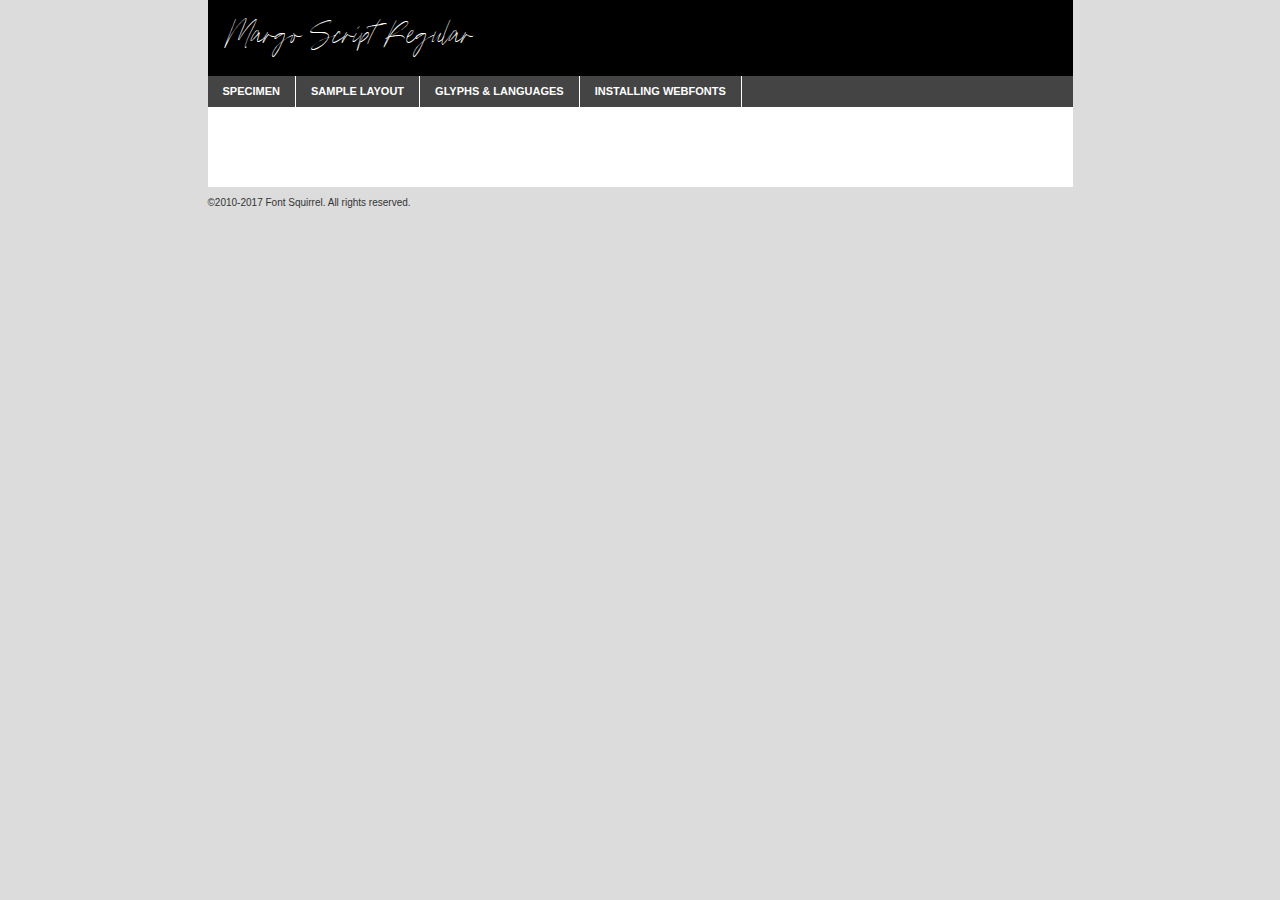
<file: fonts/margoscript-regular-demo.html>
<!DOCTYPE html PUBLIC "-//W3C//DTD XHTML 1.0 Transitional//EN"
	"http://www.w3.org/TR/xhtml1/DTD/xhtml1-transitional.dtd">

<html xmlns="http://www.w3.org/1999/xhtml" xml:lang="en" lang="en">
<head>
	<meta http-equiv="Content-Type" content="text/html; charset=utf-8" />
	<script src="http://ajax.googleapis.com/ajax/libs/jquery/1.7.2/jquery.min.js" type="text/javascript" charset="utf-8"></script>
	<script type="text/javascript">
	(function($){$.fn.easyTabs=function(option){var param=jQuery.extend({fadeSpeed:"fast",defaultContent:1,activeClass:'active'},option);$(this).each(function(){var thisId="#"+this.id;if(param.defaultContent==''){param.defaultContent=1;}
	if(typeof param.defaultContent=="number")
	{var defaultTab=$(thisId+" .tabs li:eq("+(param.defaultContent-1)+") a").attr('href').substr(1);}else{var defaultTab=param.defaultContent;}
	$(thisId+" .tabs li a").each(function(){var tabToHide=$(this).attr('href').substr(1);$("#"+tabToHide).addClass('easytabs-tab-content');});hideAll();changeContent(defaultTab);function hideAll(){$(thisId+" .easytabs-tab-content").hide();}
	function changeContent(tabId){hideAll();$(thisId+" .tabs li").removeClass(param.activeClass);$(thisId+" .tabs li a[href=#"+tabId+"]").closest('li').addClass(param.activeClass);if(param.fadeSpeed!="none")
	{$(thisId+" #"+tabId).fadeIn(param.fadeSpeed);}else{$(thisId+" #"+tabId).show();}}
	$(thisId+" .tabs li").click(function(){var tabId=$(this).find('a').attr('href').substr(1);changeContent(tabId);return false;});});}})(jQuery);
	</script>
	<link rel="stylesheet" href="specimen_files/specimen_stylesheet.css" type="text/css" charset="utf-8" />
	<link rel="stylesheet" href="stylesheet.css" type="text/css" charset="utf-8" />

	<style type="text/css">
					body{
				font-family: 'margo_scriptregular';
							}
		</style>

	<title>Margo Script Regular Specimen</title>
	
	
	<script type="text/javascript" charset="utf-8">
		$(document).ready(function() {
			$('#container').easyTabs({defaultContent:1});
		});
	</script>
</head>

<body>
<div id="container">
	<div id="header">
		Margo Script Regular	</div>
	<ul class="tabs">
		<li><a href="#specimen">Specimen</a></li>
		<li><a href="#layout">Sample Layout</a></li>
				<li><a href="#glyphs">Glyphs &amp; Languages</a></li>
		<li><a href="#installing">Installing Webfonts</a></li>
		
	</ul>
	
	<div id="main_content">

		
			<div id="specimen">
		
				<div class="section">
					<div class="grid12 firstcol">
						<div class="huge">AaBb</div>
					</div>
				</div>
		
				<div class="section">
					<div class="glyph_range">A&#x200B;B&#x200b;C&#x200b;D&#x200b;E&#x200b;F&#x200b;G&#x200b;H&#x200b;I&#x200b;J&#x200b;K&#x200b;L&#x200b;M&#x200b;N&#x200b;O&#x200b;P&#x200b;Q&#x200b;R&#x200b;S&#x200b;T&#x200b;U&#x200b;V&#x200b;W&#x200b;X&#x200b;Y&#x200b;Z&#x200b;a&#x200b;b&#x200b;c&#x200b;d&#x200b;e&#x200b;f&#x200b;g&#x200b;h&#x200b;i&#x200b;j&#x200b;k&#x200b;l&#x200b;m&#x200b;n&#x200b;o&#x200b;p&#x200b;q&#x200b;r&#x200b;s&#x200b;t&#x200b;u&#x200b;v&#x200b;w&#x200b;x&#x200b;y&#x200b;z&#x200b;1&#x200b;2&#x200b;3&#x200b;4&#x200b;5&#x200b;6&#x200b;7&#x200b;8&#x200b;9&#x200b;0&#x200b;&amp;&#x200b;.&#x200b;,&#x200b;?&#x200b;!&#x200b;&#64;&#x200b;(&#x200b;)&#x200b;#&#x200b;$&#x200b;%&#x200b;*&#x200b;+&#x200b;-&#x200b;=&#x200b;:&#x200b;;</div>
				</div>
				<div class="section">
					<div class="grid12 firstcol">
						<table class="sample_table">
							<tr><td>10</td><td class="size10">abcdefghijklmnopqrstuvwxyzABCDEFGHIJKLMNOPQRSTUVWXYZ0123456789abcdefghijklmnopqrstuvwxyzABCDEFGHIJKLMNOPQRSTUVWXYZ0123456789abcdefghijklmnopqrstuvwxyzABCDEFGHIJKLMNOPQRSTUVWXYZ</td></tr>
							<tr><td>11</td><td class="size11">abcdefghijklmnopqrstuvwxyzABCDEFGHIJKLMNOPQRSTUVWXYZ0123456789abcdefghijklmnopqrstuvwxyzABCDEFGHIJKLMNOPQRSTUVWXYZ0123456789abcdefghijklmnopqrstuvwxyzABCDEFGHIJKLMNOPQRSTUVWXYZ</td></tr>
							<tr><td>12</td><td class="size12">abcdefghijklmnopqrstuvwxyzABCDEFGHIJKLMNOPQRSTUVWXYZ0123456789abcdefghijklmnopqrstuvwxyzABCDEFGHIJKLMNOPQRSTUVWXYZ0123456789abcdefghijklmnopqrstuvwxyzABCDEFGHIJKLMNOPQRSTUVWXYZ</td></tr>
							<tr><td>13</td><td class="size13">abcdefghijklmnopqrstuvwxyzABCDEFGHIJKLMNOPQRSTUVWXYZ0123456789abcdefghijklmnopqrstuvwxyzABCDEFGHIJKLMNOPQRSTUVWXYZ0123456789abcdefghijklmnopqrstuvwxyzABCDEFGHIJKLMNOPQRSTUVWXYZ</td></tr>
							<tr><td>14</td><td class="size14">abcdefghijklmnopqrstuvwxyzABCDEFGHIJKLMNOPQRSTUVWXYZ0123456789abcdefghijklmnopqrstuvwxyzABCDEFGHIJKLMNOPQRSTUVWXYZ0123456789abcdefghijklmnopqrstuvwxyzABCDEFGHIJKLMNOPQRSTUVWXYZ</td></tr>
							<tr><td>16</td><td class="size16">abcdefghijklmnopqrstuvwxyzABCDEFGHIJKLMNOPQRSTUVWXYZ0123456789abcdefghijklmnopqrstuvwxyzABCDEFGHIJKLMNOPQRSTUVWXYZ</td></tr>
							<tr><td>18</td><td class="size18">abcdefghijklmnopqrstuvwxyzABCDEFGHIJKLMNOPQRSTUVWXYZ0123456789abcdefghijklmnopqrstuvwxyzABCDEFGHIJKLMNOPQRSTUVWXYZ</td></tr>
							<tr><td>20</td><td class="size20">abcdefghijklmnopqrstuvwxyzABCDEFGHIJKLMNOPQRSTUVWXYZ0123456789abcdefghijklmnopqrstuvwxyzABCDEFGHIJKLMNOPQRSTUVWXYZ</td></tr>
							<tr><td>24</td><td class="size24">abcdefghijklmnopqrstuvwxyzABCDEFGHIJKLMNOPQRSTUVWXYZ0123456789abcdefghijklmnopqrstuvwxyzABCDEFGHIJKLMNOPQRSTUVWXYZ</td></tr>
							<tr><td>30</td><td class="size30">abcdefghijklmnopqrstuvwxyzABCDEFGHIJKLMNOPQRSTUVWXYZ0123456789abcdefghijklmnopqrstuvwxyzABCDEFGHIJKLMNOPQRSTUVWXYZ</td></tr>
							<tr><td>36</td><td class="size36">abcdefghijklmnopqrstuvwxyzABCDEFGHIJKLMNOPQRSTUVWXYZ0123456789abcdefghijklmnopqrstuvwxyzABCDEFGHIJKLMNOPQRSTUVWXYZ</td></tr>
							<tr><td>48</td><td class="size48">abcdefghijklmnopqrstuvwxyzABCDEFGHIJKLMNOPQRSTUVWXYZ0123456789abcdefghijklmnopqrstuvwxyzABCDEFGHIJKLMNOPQRSTUVWXYZ</td></tr>
							<tr><td>60</td><td class="size60">abcdefghijklmnopqrstuvwxyzABCDEFGHIJKLMNOPQRSTUVWXYZ0123456789abcdefghijklmnopqrstuvwxyzABCDEFGHIJKLMNOPQRSTUVWXYZ</td></tr>
							<tr><td>72</td><td class="size72">abcdefghijklmnopqrstuvwxyzABCDEFGHIJKLMNOPQRSTUVWXYZ0123456789abcdefghijklmnopqrstuvwxyzABCDEFGHIJKLMNOPQRSTUVWXYZ</td></tr>
							<tr><td>90</td><td class="size90">abcdefghijklmnopqrstuvwxyzABCDEFGHIJKLMNOPQRSTUVWXYZ0123456789abcdefghijklmnopqrstuvwxyzABCDEFGHIJKLMNOPQRSTUVWXYZ</td></tr>
						</table>
				
					</div>
			
				</div>
		
		
		
								<div class="section" id="bodycomparison">


										<div id="xheight">
				<div class="fontbody">&#x25FC;&#x25FC;&#x25FC;&#x25FC;&#x25FC;&#x25FC;&#x25FC;&#x25FC;&#x25FC;&#x25FC;&#x25FC;&#x25FC;&#x25FC;&#x25FC;&#x25FC;&#x25FC;&#x25FC;&#x25FC;&#x25FC;&#x25FC;&#x25FC;&#x25FC;&#x25FC;&#x25FC;&#x25FC;&#x25FC;&#x25FC;&#x25FC;&#x25FC;&#x25FC;&#x25FC;&#x25FC;&#x25FC;&#x25FC;&#x25FC;&#x25FC;&#x25FC;&#x25FC;&#x25FC;&#x25FC;&#x25FC;&#x25FC;&#x25FC;&#x25FC;&#x25FC;&#x25FC;&#x25FC;&#x25FC;&#x25FC;&#x25FC;&#x25FC;&#x25FC;&#x25FC;&#x25FC;&#x25FC;&#x25FC;&#x25FC;&#x25FC;&#x25FC;&#x25FC;&#x25FC;&#x25FC;&#x25FC;&#x25FC;&#x25FC;&#x25FC;&#x25FC;&#x25FC;&#x25FC;&#x25FC;&#x25FC;&#x25FC;&#x25FC;&#x25FC;&#x25FC;&#x25FC;&#x25FC;&#x25FC;&#x25FC;&#x25FC;&#x25FC;&#x25FC;&#x25FC;&#x25FC;&#x25FC;&#x25FC;&#x25FC;&#x25FC;&#x25FC;&#x25FC;&#x25FC;&#x25FC;&#x25FC;&#x25FC;&#x25FC;&#x25FC;&#x25FC;&#x25FC;&#x25FC;body</div><div class="arialbody">body</div><div class="verdanabody">body</div><div class="georgiabody">body</div></div>
										<div class="fontbody" style="z-index:1">
											body<span>Margo Script Regular</span>
										</div>
										<div class="arialbody" style="z-index:1">
											body<span>Arial</span>
										</div>
										<div class="verdanabody" style="z-index:1">
											body<span>Verdana</span>
										</div>
										<div class="georgiabody" style="z-index:1">
											body<span>Georgia</span>
										</div>



								</div>
		
		
				<div class="section psample psample_row1" id="">
					
					<div class="grid2 firstcol">
						<p class="size10"><span>10.</span>Aenean lacinia bibendum nulla sed consectetur. Fusce dapibus, tellus ac cursus commodo, tortor mauris condimentum nibh, ut fermentum massa justo sit amet risus. Nullam id dolor id nibh ultricies vehicula ut id elit. Cum sociis natoque penatibus et magnis dis parturient montes, nascetur ridiculus mus. Nulla vitae elit libero, a pharetra augue.</p>
			
					</div>
					<div class="grid3">
						<p class="size11"><span>11.</span>Aenean lacinia bibendum nulla sed consectetur. Fusce dapibus, tellus ac cursus commodo, tortor mauris condimentum nibh, ut fermentum massa justo sit amet risus. Nullam id dolor id nibh ultricies vehicula ut id elit. Cum sociis natoque penatibus et magnis dis parturient montes, nascetur ridiculus mus. Nulla vitae elit libero, a pharetra augue.</p>
			
					</div>
					<div class="grid3">
						<p class="size12"><span>12.</span>Aenean lacinia bibendum nulla sed consectetur. Fusce dapibus, tellus ac cursus commodo, tortor mauris condimentum nibh, ut fermentum massa justo sit amet risus. Nullam id dolor id nibh ultricies vehicula ut id elit. Cum sociis natoque penatibus et magnis dis parturient montes, nascetur ridiculus mus. Nulla vitae elit libero, a pharetra augue.</p>
			
					</div>
					<div class="grid4">
						<p class="size13"><span>13.</span>Aenean lacinia bibendum nulla sed consectetur. Fusce dapibus, tellus ac cursus commodo, tortor mauris condimentum nibh, ut fermentum massa justo sit amet risus. Nullam id dolor id nibh ultricies vehicula ut id elit. Cum sociis natoque penatibus et magnis dis parturient montes, nascetur ridiculus mus. Nulla vitae elit libero, a pharetra augue.</p>
			
					</div>
					<div class="white_blend"></div>
					
				</div>
				<div class="section psample psample_row2" id="">
					<div class="grid3 firstcol">
						<p class="size14"><span>14.</span>Aenean lacinia bibendum nulla sed consectetur. Fusce dapibus, tellus ac cursus commodo, tortor mauris condimentum nibh, ut fermentum massa justo sit amet risus. Nullam id dolor id nibh ultricies vehicula ut id elit. Cum sociis natoque penatibus et magnis dis parturient montes, nascetur ridiculus mus. Nulla vitae elit libero, a pharetra augue.</p>
			
					</div>
					<div class="grid4">
						<p class="size16"><span>16.</span>Aenean lacinia bibendum nulla sed consectetur. Fusce dapibus, tellus ac cursus commodo, tortor mauris condimentum nibh, ut fermentum massa justo sit amet risus. Nullam id dolor id nibh ultricies vehicula ut id elit. Cum sociis natoque penatibus et magnis dis parturient montes, nascetur ridiculus mus. Nulla vitae elit libero, a pharetra augue.</p>
			
					</div>
					<div class="grid5">
						<p class="size18"><span>18.</span>Aenean lacinia bibendum nulla sed consectetur. Fusce dapibus, tellus ac cursus commodo, tortor mauris condimentum nibh, ut fermentum massa justo sit amet risus. Nullam id dolor id nibh ultricies vehicula ut id elit. Cum sociis natoque penatibus et magnis dis parturient montes, nascetur ridiculus mus. Nulla vitae elit libero, a pharetra augue.</p>
			
					</div>

					<div class="white_blend"></div>

				</div>
				
				<div class="section psample psample_row3" id="">
					<div class="grid5 firstcol">
						<p class="size20"><span>20.</span>Aenean lacinia bibendum nulla sed consectetur. Fusce dapibus, tellus ac cursus commodo, tortor mauris condimentum nibh, ut fermentum massa justo sit amet risus. Nullam id dolor id nibh ultricies vehicula ut id elit. Cum sociis natoque penatibus et magnis dis parturient montes, nascetur ridiculus mus. Nulla vitae elit libero, a pharetra augue.</p>
					</div>
					<div class="grid7">
						<p class="size24"><span>24.</span>Aenean lacinia bibendum nulla sed consectetur. Fusce dapibus, tellus ac cursus commodo, tortor mauris condimentum nibh, ut fermentum massa justo sit amet risus. Nullam id dolor id nibh ultricies vehicula ut id elit. Cum sociis natoque penatibus et magnis dis parturient montes, nascetur ridiculus mus. Nulla vitae elit libero, a pharetra augue.</p>
					</div>
					
					<div class="white_blend"></div>
					
				</div>
				
				<div class="section psample psample_row4" id="">
					<div class="grid12 firstcol">
						<p class="size30"><span>30.</span>Aenean lacinia bibendum nulla sed consectetur. Fusce dapibus, tellus ac cursus commodo, tortor mauris condimentum nibh, ut fermentum massa justo sit amet risus. Nullam id dolor id nibh ultricies vehicula ut id elit. Cum sociis natoque penatibus et magnis dis parturient montes, nascetur ridiculus mus. Nulla vitae elit libero, a pharetra augue.</p>
					</div>
					<div class="white_blend"></div>
					
				</div>
				
				
				
				<div class="section psample psample_row1 fullreverse">
					<div class="grid2 firstcol">
						<p class="size10"><span>10.</span>Aenean lacinia bibendum nulla sed consectetur. Fusce dapibus, tellus ac cursus commodo, tortor mauris condimentum nibh, ut fermentum massa justo sit amet risus. Nullam id dolor id nibh ultricies vehicula ut id elit. Cum sociis natoque penatibus et magnis dis parturient montes, nascetur ridiculus mus. Nulla vitae elit libero, a pharetra augue.</p>
			
					</div>
					<div class="grid3">
						<p class="size11"><span>11.</span>Aenean lacinia bibendum nulla sed consectetur. Fusce dapibus, tellus ac cursus commodo, tortor mauris condimentum nibh, ut fermentum massa justo sit amet risus. Nullam id dolor id nibh ultricies vehicula ut id elit. Cum sociis natoque penatibus et magnis dis parturient montes, nascetur ridiculus mus. Nulla vitae elit libero, a pharetra augue.</p>
			
					</div>
					<div class="grid3">
						<p class="size12"><span>12.</span>Aenean lacinia bibendum nulla sed consectetur. Fusce dapibus, tellus ac cursus commodo, tortor mauris condimentum nibh, ut fermentum massa justo sit amet risus. Nullam id dolor id nibh ultricies vehicula ut id elit. Cum sociis natoque penatibus et magnis dis parturient montes, nascetur ridiculus mus. Nulla vitae elit libero, a pharetra augue.</p>
			
					</div>
					<div class="grid4">
						<p class="size13"><span>13.</span>Aenean lacinia bibendum nulla sed consectetur. Fusce dapibus, tellus ac cursus commodo, tortor mauris condimentum nibh, ut fermentum massa justo sit amet risus. Nullam id dolor id nibh ultricies vehicula ut id elit. Cum sociis natoque penatibus et magnis dis parturient montes, nascetur ridiculus mus. Nulla vitae elit libero, a pharetra augue.</p>
			
					</div>
					<div class="black_blend"></div>
					
				</div>
				
				<div class="section psample psample_row2 fullreverse">
					<div class="grid3 firstcol">
						<p class="size14"><span>14.</span>Aenean lacinia bibendum nulla sed consectetur. Fusce dapibus, tellus ac cursus commodo, tortor mauris condimentum nibh, ut fermentum massa justo sit amet risus. Nullam id dolor id nibh ultricies vehicula ut id elit. Cum sociis natoque penatibus et magnis dis parturient montes, nascetur ridiculus mus. Nulla vitae elit libero, a pharetra augue.</p>
			
					</div>
					<div class="grid4">
						<p class="size16"><span>16.</span>Aenean lacinia bibendum nulla sed consectetur. Fusce dapibus, tellus ac cursus commodo, tortor mauris condimentum nibh, ut fermentum massa justo sit amet risus. Nullam id dolor id nibh ultricies vehicula ut id elit. Cum sociis natoque penatibus et magnis dis parturient montes, nascetur ridiculus mus. Nulla vitae elit libero, a pharetra augue.</p>
			
					</div>
					<div class="grid5">
						<p class="size18"><span>18.</span>Aenean lacinia bibendum nulla sed consectetur. Fusce dapibus, tellus ac cursus commodo, tortor mauris condimentum nibh, ut fermentum massa justo sit amet risus. Nullam id dolor id nibh ultricies vehicula ut id elit. Cum sociis natoque penatibus et magnis dis parturient montes, nascetur ridiculus mus. Nulla vitae elit libero, a pharetra augue.</p>
			
					</div>
					<div class="black_blend"></div>

				</div>
				
				<div class="section psample fullreverse psample_row3" id="">
					<div class="grid5 firstcol">
						<p class="size20"><span>20.</span>Aenean lacinia bibendum nulla sed consectetur. Fusce dapibus, tellus ac cursus commodo, tortor mauris condimentum nibh, ut fermentum massa justo sit amet risus. Nullam id dolor id nibh ultricies vehicula ut id elit. Cum sociis natoque penatibus et magnis dis parturient montes, nascetur ridiculus mus. Nulla vitae elit libero, a pharetra augue.</p>
					</div>
					<div class="grid7">
						<p class="size24"><span>24.</span>Aenean lacinia bibendum nulla sed consectetur. Fusce dapibus, tellus ac cursus commodo, tortor mauris condimentum nibh, ut fermentum massa justo sit amet risus. Nullam id dolor id nibh ultricies vehicula ut id elit. Cum sociis natoque penatibus et magnis dis parturient montes, nascetur ridiculus mus. Nulla vitae elit libero, a pharetra augue.</p>
					</div>
					
					<div class="black_blend"></div>
					
				</div>
				
				<div class="section psample fullreverse psample_row4" id="" style="border-bottom: 20px #000 solid;">
					<div class="grid12 firstcol">
						<p class="size30"><span>30.</span>Aenean lacinia bibendum nulla sed consectetur. Fusce dapibus, tellus ac cursus commodo, tortor mauris condimentum nibh, ut fermentum massa justo sit amet risus. Nullam id dolor id nibh ultricies vehicula ut id elit. Cum sociis natoque penatibus et magnis dis parturient montes, nascetur ridiculus mus. Nulla vitae elit libero, a pharetra augue.</p>
					</div>
					<div class="black_blend"></div>
					
				</div>
				
				
				
				
			</div>
			
			<div id="layout">
				
				<div class="section">
					
					<div class="grid12 firstcol">
						<h1>Lorem Ipsum Dolor</h1>
						<h2>Etiam porta sem malesuada magna mollis euismod</h2>
						
						<p class="byline">By <a href="#link">Aenean Lacinia</a></p>
					</div>
				</div>
				<div class="section">
					<div class="grid8 firstcol">
						<p class="large">Donec sed odio dui. Morbi leo risus, porta ac consectetur ac, vestibulum at eros. Fusce dapibus, tellus ac cursus commodo, tortor mauris condimentum nibh, ut fermentum massa justo sit amet risus. </p>

						
						<h3>Pellentesque ornare sem</h3>

						<p>Maecenas sed diam eget risus varius blandit sit amet non magna. Maecenas faucibus mollis interdum. Donec ullamcorper nulla non metus auctor fringilla. Nullam id dolor id nibh ultricies vehicula ut id elit. Nullam id dolor id nibh ultricies vehicula ut id elit. </p>

						<p>Aenean eu leo quam. Pellentesque ornare sem lacinia quam venenatis vestibulum. Lorem ipsum dolor sit amet, consectetur adipiscing elit. Cum sociis natoque penatibus et magnis dis parturient montes, nascetur ridiculus mus. </p>

						<p>Nulla vitae elit libero, a pharetra augue. Praesent commodo cursus magna, vel scelerisque nisl consectetur et. Aenean lacinia bibendum nulla sed consectetur. </p>

						<p>Nullam quis risus eget urna mollis ornare vel eu leo. Nullam quis risus eget urna mollis ornare vel eu leo. Maecenas sed diam eget risus varius blandit sit amet non magna. Donec ullamcorper nulla non metus auctor fringilla. </p>

						<h3>Cras mattis consectetur</h3>

						<p>Aenean eu leo quam. Pellentesque ornare sem lacinia quam venenatis vestibulum. Aenean lacinia bibendum nulla sed consectetur. Integer posuere erat a ante venenatis dapibus posuere velit aliquet. Cras mattis consectetur purus sit amet fermentum. </p>

						<p>Nullam id dolor id nibh ultricies vehicula ut id elit. Nullam quis risus eget urna mollis ornare vel eu leo. Cras mattis consectetur purus sit amet fermentum.</p>
					</div>
					
					<div class="grid4 sidebar">
						
						<div class="box reverse">
							<p class="last">Nullam quis risus eget urna mollis ornare vel eu leo. Donec ullamcorper nulla non metus auctor fringilla. Cras mattis consectetur purus sit amet fermentum. Sed posuere consectetur est at lobortis. Lorem ipsum dolor sit amet, consectetur adipiscing elit. </p>
						</div>
						
						<p class="caption">Maecenas sed diam eget risus varius.</p>

						<p>Vestibulum id ligula porta felis euismod semper. Integer posuere erat a ante venenatis dapibus posuere velit aliquet. Vestibulum id ligula porta felis euismod semper. Sed posuere consectetur est at lobortis. Maecenas sed diam eget risus varius blandit sit amet non magna. Fusce dapibus, tellus ac cursus commodo, tortor mauris condimentum nibh, ut fermentum massa justo sit amet risus. </p>

					

						<p>Duis mollis, est non commodo luctus, nisi erat porttitor ligula, eget lacinia odio sem nec elit. Aenean lacinia bibendum nulla sed consectetur. Vivamus sagittis lacus vel augue laoreet rutrum faucibus dolor auctor. Aenean lacinia bibendum nulla sed consectetur. Nullam quis risus eget urna mollis ornare vel eu leo. </p>

						<p>Praesent commodo cursus magna, vel scelerisque nisl consectetur et. Donec ullamcorper nulla non metus auctor fringilla. Maecenas faucibus mollis interdum. Fusce dapibus, tellus ac cursus commodo, tortor mauris condimentum nibh, ut fermentum massa justo sit amet risus. </p>

					</div>
				</div>
				
			</div>


			



		<div id="glyphs">
			<div class="section">
				<div class="grid12 firstcol">
			
				<h1>Language Support</h1>
				<p>The subset of Margo Script Regular in this kit supports the following languages:<br />
			
					Albanian, Basque, Breton, Chamorro, Danish, Dutch, English, Faroese, Finnish, French, Frisian, Galician, German, Icelandic, Italian, Malagasy, Norwegian, Portuguese, Spanish, Alsatian, Aragonese, Arapaho, Arrernte, Asturian, Aymara, Bislama, Cebuano, Corsican, Fijian, French_creole, Genoese, Gilbertese, Greenlandic, Haitian_creole, Hiligaynon, Hmong, Hopi, Ibanag, Iloko_ilokano, Indonesian, Interglossa_glosa, Interlingua, Irish_gaelic, Jerriais, Lojban, Lombard, Luxembourgeois, Manx, Mohawk, Norfolk_pitcairnese, Occitan, Oromo, Pangasinan, Papiamento, Piedmontese, Potawatomi, Rhaeto-romance, Romansh, Rotokas, Sami_lule, Samoan, Sardinian, Scots_gaelic, Seychelles_creole, Shona, Sicilian, Somali, Southern_ndebele, Swahili, Swati_swazi, Tagalog_filipino_pilipino, Tetum, Tok_pisin, Uyghur_latinized, Volapuk, Walloon, Warlpiri, Xhosa, Yapese, Zulu, Latinbasic, Demo				</p>
				<h1>Glyph Chart</h1>
				<p>The subset of Margo Script Regular in this kit includes all the glyphs listed below. Unicode entities are included above each glyph to help you insert individual characters into your layout.</p>
				<div id="glyph_chart">
			
																				 <div><p>&amp;#32;</p>&#32;</div>
																				 <div><p>&amp;#33;</p>&#33;</div>
																				 <div><p>&amp;#34;</p>&#34;</div>
																				 <div><p>&amp;#35;</p>&#35;</div>
																				 <div><p>&amp;#36;</p>&#36;</div>
																				 <div><p>&amp;#37;</p>&#37;</div>
																				 <div><p>&amp;#38;</p>&#38;</div>
																				 <div><p>&amp;#39;</p>&#39;</div>
																				 <div><p>&amp;#40;</p>&#40;</div>
																				 <div><p>&amp;#41;</p>&#41;</div>
																				 <div><p>&amp;#42;</p>&#42;</div>
																				 <div><p>&amp;#43;</p>&#43;</div>
																				 <div><p>&amp;#44;</p>&#44;</div>
																				 <div><p>&amp;#45;</p>&#45;</div>
																				 <div><p>&amp;#46;</p>&#46;</div>
																				 <div><p>&amp;#47;</p>&#47;</div>
																				 <div><p>&amp;#48;</p>&#48;</div>
																				 <div><p>&amp;#49;</p>&#49;</div>
																				 <div><p>&amp;#50;</p>&#50;</div>
																				 <div><p>&amp;#51;</p>&#51;</div>
																				 <div><p>&amp;#52;</p>&#52;</div>
																				 <div><p>&amp;#53;</p>&#53;</div>
																				 <div><p>&amp;#54;</p>&#54;</div>
																				 <div><p>&amp;#55;</p>&#55;</div>
																				 <div><p>&amp;#56;</p>&#56;</div>
																				 <div><p>&amp;#57;</p>&#57;</div>
																				 <div><p>&amp;#58;</p>&#58;</div>
																				 <div><p>&amp;#59;</p>&#59;</div>
																				 <div><p>&amp;#60;</p>&#60;</div>
																				 <div><p>&amp;#61;</p>&#61;</div>
																				 <div><p>&amp;#62;</p>&#62;</div>
																				 <div><p>&amp;#63;</p>&#63;</div>
																				 <div><p>&amp;#64;</p>&#64;</div>
																				 <div><p>&amp;#65;</p>&#65;</div>
																				 <div><p>&amp;#66;</p>&#66;</div>
																				 <div><p>&amp;#67;</p>&#67;</div>
																				 <div><p>&amp;#68;</p>&#68;</div>
																				 <div><p>&amp;#69;</p>&#69;</div>
																				 <div><p>&amp;#70;</p>&#70;</div>
																				 <div><p>&amp;#71;</p>&#71;</div>
																				 <div><p>&amp;#72;</p>&#72;</div>
																				 <div><p>&amp;#73;</p>&#73;</div>
																				 <div><p>&amp;#74;</p>&#74;</div>
																				 <div><p>&amp;#75;</p>&#75;</div>
																				 <div><p>&amp;#76;</p>&#76;</div>
																				 <div><p>&amp;#77;</p>&#77;</div>
																				 <div><p>&amp;#78;</p>&#78;</div>
																				 <div><p>&amp;#79;</p>&#79;</div>
																				 <div><p>&amp;#80;</p>&#80;</div>
																				 <div><p>&amp;#81;</p>&#81;</div>
																				 <div><p>&amp;#82;</p>&#82;</div>
																				 <div><p>&amp;#83;</p>&#83;</div>
																				 <div><p>&amp;#84;</p>&#84;</div>
																				 <div><p>&amp;#85;</p>&#85;</div>
																				 <div><p>&amp;#86;</p>&#86;</div>
																				 <div><p>&amp;#87;</p>&#87;</div>
																				 <div><p>&amp;#88;</p>&#88;</div>
																				 <div><p>&amp;#89;</p>&#89;</div>
																				 <div><p>&amp;#90;</p>&#90;</div>
																				 <div><p>&amp;#91;</p>&#91;</div>
																				 <div><p>&amp;#92;</p>&#92;</div>
																				 <div><p>&amp;#93;</p>&#93;</div>
																				 <div><p>&amp;#94;</p>&#94;</div>
																				 <div><p>&amp;#95;</p>&#95;</div>
																				 <div><p>&amp;#96;</p>&#96;</div>
																				 <div><p>&amp;#97;</p>&#97;</div>
																				 <div><p>&amp;#98;</p>&#98;</div>
																				 <div><p>&amp;#99;</p>&#99;</div>
																				 <div><p>&amp;#100;</p>&#100;</div>
																				 <div><p>&amp;#101;</p>&#101;</div>
																				 <div><p>&amp;#102;</p>&#102;</div>
																				 <div><p>&amp;#103;</p>&#103;</div>
																				 <div><p>&amp;#104;</p>&#104;</div>
																				 <div><p>&amp;#105;</p>&#105;</div>
																				 <div><p>&amp;#106;</p>&#106;</div>
																				 <div><p>&amp;#107;</p>&#107;</div>
																				 <div><p>&amp;#108;</p>&#108;</div>
																				 <div><p>&amp;#109;</p>&#109;</div>
																				 <div><p>&amp;#110;</p>&#110;</div>
																				 <div><p>&amp;#111;</p>&#111;</div>
																				 <div><p>&amp;#112;</p>&#112;</div>
																				 <div><p>&amp;#113;</p>&#113;</div>
																				 <div><p>&amp;#114;</p>&#114;</div>
																				 <div><p>&amp;#115;</p>&#115;</div>
																				 <div><p>&amp;#116;</p>&#116;</div>
																				 <div><p>&amp;#117;</p>&#117;</div>
																				 <div><p>&amp;#118;</p>&#118;</div>
																				 <div><p>&amp;#119;</p>&#119;</div>
																				 <div><p>&amp;#120;</p>&#120;</div>
																				 <div><p>&amp;#121;</p>&#121;</div>
																				 <div><p>&amp;#122;</p>&#122;</div>
																				 <div><p>&amp;#123;</p>&#123;</div>
																				 <div><p>&amp;#125;</p>&#125;</div>
																				 <div><p>&amp;#126;</p>&#126;</div>
																				 <div><p>&amp;#160;</p>&#160;</div>
																				 <div><p>&amp;#161;</p>&#161;</div>
																				 <div><p>&amp;#163;</p>&#163;</div>
																				 <div><p>&amp;#165;</p>&#165;</div>
																				 <div><p>&amp;#168;</p>&#168;</div>
																				 <div><p>&amp;#171;</p>&#171;</div>
																				 <div><p>&amp;#173;</p>&#173;</div>
																				 <div><p>&amp;#175;</p>&#175;</div>
																				 <div><p>&amp;#180;</p>&#180;</div>
																				 <div><p>&amp;#183;</p>&#183;</div>
																				 <div><p>&amp;#184;</p>&#184;</div>
																				 <div><p>&amp;#187;</p>&#187;</div>
																				 <div><p>&amp;#191;</p>&#191;</div>
																				 <div><p>&amp;#192;</p>&#192;</div>
																				 <div><p>&amp;#193;</p>&#193;</div>
																				 <div><p>&amp;#194;</p>&#194;</div>
																				 <div><p>&amp;#195;</p>&#195;</div>
																				 <div><p>&amp;#196;</p>&#196;</div>
																				 <div><p>&amp;#197;</p>&#197;</div>
																				 <div><p>&amp;#198;</p>&#198;</div>
																				 <div><p>&amp;#199;</p>&#199;</div>
																				 <div><p>&amp;#200;</p>&#200;</div>
																				 <div><p>&amp;#201;</p>&#201;</div>
																				 <div><p>&amp;#202;</p>&#202;</div>
																				 <div><p>&amp;#203;</p>&#203;</div>
																				 <div><p>&amp;#204;</p>&#204;</div>
																				 <div><p>&amp;#205;</p>&#205;</div>
																				 <div><p>&amp;#206;</p>&#206;</div>
																				 <div><p>&amp;#207;</p>&#207;</div>
																				 <div><p>&amp;#208;</p>&#208;</div>
																				 <div><p>&amp;#209;</p>&#209;</div>
																				 <div><p>&amp;#210;</p>&#210;</div>
																				 <div><p>&amp;#211;</p>&#211;</div>
																				 <div><p>&amp;#212;</p>&#212;</div>
																				 <div><p>&amp;#213;</p>&#213;</div>
																				 <div><p>&amp;#214;</p>&#214;</div>
																				 <div><p>&amp;#216;</p>&#216;</div>
																				 <div><p>&amp;#217;</p>&#217;</div>
																				 <div><p>&amp;#218;</p>&#218;</div>
																				 <div><p>&amp;#219;</p>&#219;</div>
																				 <div><p>&amp;#220;</p>&#220;</div>
																				 <div><p>&amp;#221;</p>&#221;</div>
																				 <div><p>&amp;#222;</p>&#222;</div>
																				 <div><p>&amp;#223;</p>&#223;</div>
																				 <div><p>&amp;#224;</p>&#224;</div>
																				 <div><p>&amp;#225;</p>&#225;</div>
																				 <div><p>&amp;#226;</p>&#226;</div>
																				 <div><p>&amp;#227;</p>&#227;</div>
																				 <div><p>&amp;#228;</p>&#228;</div>
																				 <div><p>&amp;#229;</p>&#229;</div>
																				 <div><p>&amp;#230;</p>&#230;</div>
																				 <div><p>&amp;#231;</p>&#231;</div>
																				 <div><p>&amp;#232;</p>&#232;</div>
																				 <div><p>&amp;#233;</p>&#233;</div>
																				 <div><p>&amp;#234;</p>&#234;</div>
																				 <div><p>&amp;#235;</p>&#235;</div>
																				 <div><p>&amp;#236;</p>&#236;</div>
																				 <div><p>&amp;#237;</p>&#237;</div>
																				 <div><p>&amp;#238;</p>&#238;</div>
																				 <div><p>&amp;#239;</p>&#239;</div>
																				 <div><p>&amp;#240;</p>&#240;</div>
																				 <div><p>&amp;#241;</p>&#241;</div>
																				 <div><p>&amp;#242;</p>&#242;</div>
																				 <div><p>&amp;#243;</p>&#243;</div>
																				 <div><p>&amp;#244;</p>&#244;</div>
																				 <div><p>&amp;#245;</p>&#245;</div>
																				 <div><p>&amp;#246;</p>&#246;</div>
																				 <div><p>&amp;#248;</p>&#248;</div>
																				 <div><p>&amp;#249;</p>&#249;</div>
																				 <div><p>&amp;#250;</p>&#250;</div>
																				 <div><p>&amp;#251;</p>&#251;</div>
																				 <div><p>&amp;#252;</p>&#252;</div>
																				 <div><p>&amp;#253;</p>&#253;</div>
																				 <div><p>&amp;#254;</p>&#254;</div>
																				 <div><p>&amp;#255;</p>&#255;</div>
																				 <div><p>&amp;#338;</p>&#338;</div>
																				 <div><p>&amp;#339;</p>&#339;</div>
																				 <div><p>&amp;#376;</p>&#376;</div>
																				 <div><p>&amp;#710;</p>&#710;</div>
																				 <div><p>&amp;#732;</p>&#732;</div>
																				 <div><p>&amp;#8192;</p>&#8192;</div>
																				 <div><p>&amp;#8193;</p>&#8193;</div>
																				 <div><p>&amp;#8194;</p>&#8194;</div>
																				 <div><p>&amp;#8195;</p>&#8195;</div>
																				 <div><p>&amp;#8196;</p>&#8196;</div>
																				 <div><p>&amp;#8197;</p>&#8197;</div>
																				 <div><p>&amp;#8198;</p>&#8198;</div>
																				 <div><p>&amp;#8199;</p>&#8199;</div>
																				 <div><p>&amp;#8200;</p>&#8200;</div>
																				 <div><p>&amp;#8201;</p>&#8201;</div>
																				 <div><p>&amp;#8202;</p>&#8202;</div>
																				 <div><p>&amp;#8208;</p>&#8208;</div>
																				 <div><p>&amp;#8209;</p>&#8209;</div>
																				 <div><p>&amp;#8210;</p>&#8210;</div>
																				 <div><p>&amp;#8211;</p>&#8211;</div>
																				 <div><p>&amp;#8212;</p>&#8212;</div>
																				 <div><p>&amp;#8216;</p>&#8216;</div>
																				 <div><p>&amp;#8217;</p>&#8217;</div>
																				 <div><p>&amp;#8218;</p>&#8218;</div>
																				 <div><p>&amp;#8220;</p>&#8220;</div>
																				 <div><p>&amp;#8221;</p>&#8221;</div>
																				 <div><p>&amp;#8222;</p>&#8222;</div>
																				 <div><p>&amp;#8226;</p>&#8226;</div>
																				 <div><p>&amp;#8230;</p>&#8230;</div>
																				 <div><p>&amp;#8239;</p>&#8239;</div>
																				 <div><p>&amp;#8249;</p>&#8249;</div>
																				 <div><p>&amp;#8250;</p>&#8250;</div>
																				 <div><p>&amp;#8287;</p>&#8287;</div>
																				 <div><p>&amp;#8364;</p>&#8364;</div>
																				 <div><p>&amp;#8482;</p>&#8482;</div>
																				 <div><p>&amp;#9724;</p>&#9724;</div>
																																																</div>	
				</div>
		
		
			</div>
		</div>
		
		
		<div id="specs">
			
		</div>
	
		<div id="installing">
			<div class="section">
				<div class="grid7 firstcol">
					<h1>Installing Webfonts</h1>
					
					<p>Webfonts are supported by all major browser platforms but not all in the same way. There are currently four different font formats that must be included in order to target all browsers. This includes TTF, WOFF, EOT and SVG.</p>
					
					<h2>1. Upload your webfonts</h2>
					<p>You must upload your webfont kit to your website. They should be in or near the same directory as your CSS files.</p>
					
					<h2>2. Include the webfont stylesheet</h2>
					<p>A special CSS @font-face declaration helps the various browsers select the appropriate font it needs without causing you a bunch of headaches. Learn more about this syntax by reading the <a href="https://www.fontspring.com/blog/further-hardening-of-the-bulletproof-syntax">Fontspring blog post</a> about it. The code for it is as follows:</p>


<code>
@font-face{ 
	font-family: 'MyWebFont';
	src: url('WebFont.eot');
	src: url('WebFont.eot?#iefix') format('embedded-opentype'),
	     url('WebFont.woff') format('woff'),
	     url('WebFont.ttf') format('truetype'),
	     url('WebFont.svg#webfont') format('svg');
}
</code>

	<p>We've already gone ahead and generated the code for you. All you have to do is link to the stylesheet in your HTML, like this:</p>
	<code>&lt;link rel=&quot;stylesheet&quot; href=&quot;stylesheet.css&quot; type=&quot;text/css&quot; charset=&quot;utf-8&quot; /&gt;</code>

					<h2>3. Modify your own stylesheet</h2>
					<p>To take advantage of your new fonts, you must tell your stylesheet to use them. Look at the original @font-face declaration above and find the property called "font-family." The name linked there will be what you use to reference the font. Prepend that webfont name to the font stack in the "font-family" property, inside the selector you want to change. For example:</p>
<code>p { font-family: 'WebFont', Arial, sans-serif; }</code>

<h2>4. Test</h2>
<p>Getting webfonts to work cross-browser <em>can</em> be tricky. Use the information in the sidebar to help you if you find that fonts aren't loading in a particular browser.</p>
				</div>
				
				<div class="grid5 sidebar">
					<div class="box">
						<h2>Troubleshooting<br />Font-Face Problems</h2>
						<p>Having trouble getting your webfonts to load in your new website? Here are some tips to sort out what might be the problem.</p>

						<h3>Fonts not showing in any browser</h3>

						<p>This sounds like you need to work on the plumbing. You either did not upload the fonts to the correct directory, or you did not link the fonts properly in the CSS. If you've confirmed that all this is correct and you still have a problem, take a look at your .htaccess file and see if requests are getting intercepted.</p>

						<h3>Fonts not loading in iPhone or iPad</h3>

						<p>The most common problem here is that you are serving the fonts from an IIS server. IIS refuses to serve files that have unknown MIME types. If that is the case, you must set the MIME type for SVG to "image/svg+xml" in the server settings. Follow these instructions from Microsoft if you need help.</p>

						<h3>Fonts not loading in Firefox</h3>

						<p>The primary reason for this failure? You are still using a version Firefox older than 3.5. So upgrade already! If that isn't it, then you are very likely serving fonts from a different domain. Firefox requires that all font assets be served from the same domain. Lastly it is possible that you need to add WOFF to your list of MIME types (if you are serving via IIS.)</p>

						<h3>Fonts not loading in IE</h3>

						<p>Are you looking at Internet Explorer on an actual Windows machine or are you cheating by using a service like Adobe BrowserLab? Many of these screenshot services do not render @font-face for IE. Best to test it on a real machine.</p>

						<h3>Fonts not loading in IE9</h3>

						<p>IE9, like Firefox, requires that fonts be served from the same domain as the website. Make sure that is the case.</p>
					</div>
				</div>
			</div>
			
		</div>
	
	</div>
	<div id="footer">
		<p>&copy;2010-2017 Font Squirrel. All rights reserved.</p>
	</div>
</div>
</body>
</html>
</file>
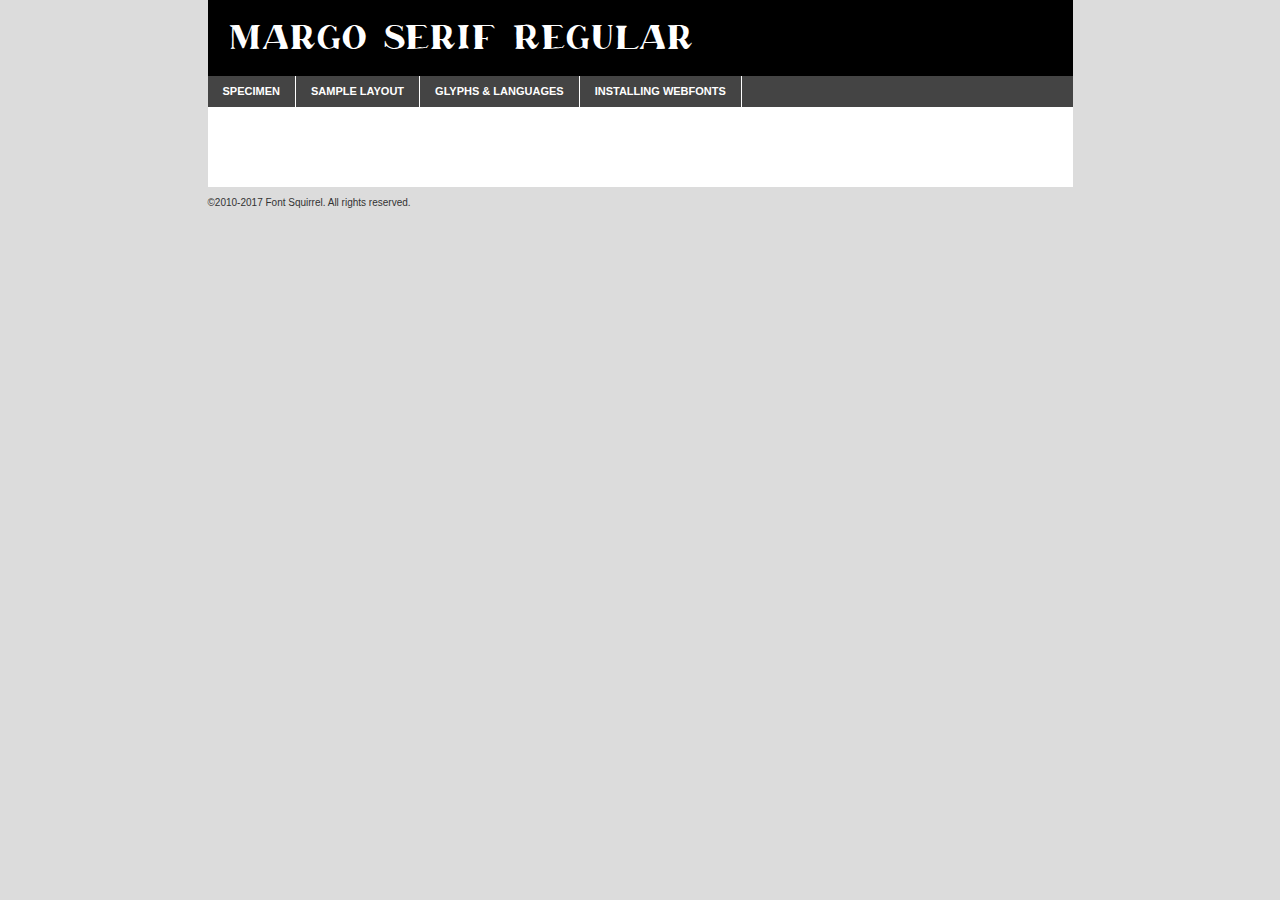
<file: fonts/margoserif-regular-demo.html>
<!DOCTYPE html PUBLIC "-//W3C//DTD XHTML 1.0 Transitional//EN"
	"http://www.w3.org/TR/xhtml1/DTD/xhtml1-transitional.dtd">

<html xmlns="http://www.w3.org/1999/xhtml" xml:lang="en" lang="en">
<head>
	<meta http-equiv="Content-Type" content="text/html; charset=utf-8" />
	<script src="http://ajax.googleapis.com/ajax/libs/jquery/1.7.2/jquery.min.js" type="text/javascript" charset="utf-8"></script>
	<script type="text/javascript">
	(function($){$.fn.easyTabs=function(option){var param=jQuery.extend({fadeSpeed:"fast",defaultContent:1,activeClass:'active'},option);$(this).each(function(){var thisId="#"+this.id;if(param.defaultContent==''){param.defaultContent=1;}
	if(typeof param.defaultContent=="number")
	{var defaultTab=$(thisId+" .tabs li:eq("+(param.defaultContent-1)+") a").attr('href').substr(1);}else{var defaultTab=param.defaultContent;}
	$(thisId+" .tabs li a").each(function(){var tabToHide=$(this).attr('href').substr(1);$("#"+tabToHide).addClass('easytabs-tab-content');});hideAll();changeContent(defaultTab);function hideAll(){$(thisId+" .easytabs-tab-content").hide();}
	function changeContent(tabId){hideAll();$(thisId+" .tabs li").removeClass(param.activeClass);$(thisId+" .tabs li a[href=#"+tabId+"]").closest('li').addClass(param.activeClass);if(param.fadeSpeed!="none")
	{$(thisId+" #"+tabId).fadeIn(param.fadeSpeed);}else{$(thisId+" #"+tabId).show();}}
	$(thisId+" .tabs li").click(function(){var tabId=$(this).find('a').attr('href').substr(1);changeContent(tabId);return false;});});}})(jQuery);
	</script>
	<link rel="stylesheet" href="specimen_files/specimen_stylesheet.css" type="text/css" charset="utf-8" />
	<link rel="stylesheet" href="stylesheet.css" type="text/css" charset="utf-8" />

	<style type="text/css">
					body{
				font-family: 'margo_serifregular';
							}
		</style>

	<title>Margo Serif Regular Specimen</title>
	
	
	<script type="text/javascript" charset="utf-8">
		$(document).ready(function() {
			$('#container').easyTabs({defaultContent:1});
		});
	</script>
</head>

<body>
<div id="container">
	<div id="header">
		Margo Serif Regular	</div>
	<ul class="tabs">
		<li><a href="#specimen">Specimen</a></li>
		<li><a href="#layout">Sample Layout</a></li>
				<li><a href="#glyphs">Glyphs &amp; Languages</a></li>
		<li><a href="#installing">Installing Webfonts</a></li>
		
	</ul>
	
	<div id="main_content">

		
			<div id="specimen">
		
				<div class="section">
					<div class="grid12 firstcol">
						<div class="huge">AaBb</div>
					</div>
				</div>
		
				<div class="section">
					<div class="glyph_range">A&#x200B;B&#x200b;C&#x200b;D&#x200b;E&#x200b;F&#x200b;G&#x200b;H&#x200b;I&#x200b;J&#x200b;K&#x200b;L&#x200b;M&#x200b;N&#x200b;O&#x200b;P&#x200b;Q&#x200b;R&#x200b;S&#x200b;T&#x200b;U&#x200b;V&#x200b;W&#x200b;X&#x200b;Y&#x200b;Z&#x200b;a&#x200b;b&#x200b;c&#x200b;d&#x200b;e&#x200b;f&#x200b;g&#x200b;h&#x200b;i&#x200b;j&#x200b;k&#x200b;l&#x200b;m&#x200b;n&#x200b;o&#x200b;p&#x200b;q&#x200b;r&#x200b;s&#x200b;t&#x200b;u&#x200b;v&#x200b;w&#x200b;x&#x200b;y&#x200b;z&#x200b;1&#x200b;2&#x200b;3&#x200b;4&#x200b;5&#x200b;6&#x200b;7&#x200b;8&#x200b;9&#x200b;0&#x200b;&amp;&#x200b;.&#x200b;,&#x200b;?&#x200b;!&#x200b;&#64;&#x200b;(&#x200b;)&#x200b;#&#x200b;$&#x200b;%&#x200b;*&#x200b;+&#x200b;-&#x200b;=&#x200b;:&#x200b;;</div>
				</div>
				<div class="section">
					<div class="grid12 firstcol">
						<table class="sample_table">
							<tr><td>10</td><td class="size10">abcdefghijklmnopqrstuvwxyzABCDEFGHIJKLMNOPQRSTUVWXYZ0123456789abcdefghijklmnopqrstuvwxyzABCDEFGHIJKLMNOPQRSTUVWXYZ0123456789abcdefghijklmnopqrstuvwxyzABCDEFGHIJKLMNOPQRSTUVWXYZ</td></tr>
							<tr><td>11</td><td class="size11">abcdefghijklmnopqrstuvwxyzABCDEFGHIJKLMNOPQRSTUVWXYZ0123456789abcdefghijklmnopqrstuvwxyzABCDEFGHIJKLMNOPQRSTUVWXYZ0123456789abcdefghijklmnopqrstuvwxyzABCDEFGHIJKLMNOPQRSTUVWXYZ</td></tr>
							<tr><td>12</td><td class="size12">abcdefghijklmnopqrstuvwxyzABCDEFGHIJKLMNOPQRSTUVWXYZ0123456789abcdefghijklmnopqrstuvwxyzABCDEFGHIJKLMNOPQRSTUVWXYZ0123456789abcdefghijklmnopqrstuvwxyzABCDEFGHIJKLMNOPQRSTUVWXYZ</td></tr>
							<tr><td>13</td><td class="size13">abcdefghijklmnopqrstuvwxyzABCDEFGHIJKLMNOPQRSTUVWXYZ0123456789abcdefghijklmnopqrstuvwxyzABCDEFGHIJKLMNOPQRSTUVWXYZ0123456789abcdefghijklmnopqrstuvwxyzABCDEFGHIJKLMNOPQRSTUVWXYZ</td></tr>
							<tr><td>14</td><td class="size14">abcdefghijklmnopqrstuvwxyzABCDEFGHIJKLMNOPQRSTUVWXYZ0123456789abcdefghijklmnopqrstuvwxyzABCDEFGHIJKLMNOPQRSTUVWXYZ0123456789abcdefghijklmnopqrstuvwxyzABCDEFGHIJKLMNOPQRSTUVWXYZ</td></tr>
							<tr><td>16</td><td class="size16">abcdefghijklmnopqrstuvwxyzABCDEFGHIJKLMNOPQRSTUVWXYZ0123456789abcdefghijklmnopqrstuvwxyzABCDEFGHIJKLMNOPQRSTUVWXYZ</td></tr>
							<tr><td>18</td><td class="size18">abcdefghijklmnopqrstuvwxyzABCDEFGHIJKLMNOPQRSTUVWXYZ0123456789abcdefghijklmnopqrstuvwxyzABCDEFGHIJKLMNOPQRSTUVWXYZ</td></tr>
							<tr><td>20</td><td class="size20">abcdefghijklmnopqrstuvwxyzABCDEFGHIJKLMNOPQRSTUVWXYZ0123456789abcdefghijklmnopqrstuvwxyzABCDEFGHIJKLMNOPQRSTUVWXYZ</td></tr>
							<tr><td>24</td><td class="size24">abcdefghijklmnopqrstuvwxyzABCDEFGHIJKLMNOPQRSTUVWXYZ0123456789abcdefghijklmnopqrstuvwxyzABCDEFGHIJKLMNOPQRSTUVWXYZ</td></tr>
							<tr><td>30</td><td class="size30">abcdefghijklmnopqrstuvwxyzABCDEFGHIJKLMNOPQRSTUVWXYZ0123456789abcdefghijklmnopqrstuvwxyzABCDEFGHIJKLMNOPQRSTUVWXYZ</td></tr>
							<tr><td>36</td><td class="size36">abcdefghijklmnopqrstuvwxyzABCDEFGHIJKLMNOPQRSTUVWXYZ0123456789abcdefghijklmnopqrstuvwxyzABCDEFGHIJKLMNOPQRSTUVWXYZ</td></tr>
							<tr><td>48</td><td class="size48">abcdefghijklmnopqrstuvwxyzABCDEFGHIJKLMNOPQRSTUVWXYZ0123456789abcdefghijklmnopqrstuvwxyzABCDEFGHIJKLMNOPQRSTUVWXYZ</td></tr>
							<tr><td>60</td><td class="size60">abcdefghijklmnopqrstuvwxyzABCDEFGHIJKLMNOPQRSTUVWXYZ0123456789abcdefghijklmnopqrstuvwxyzABCDEFGHIJKLMNOPQRSTUVWXYZ</td></tr>
							<tr><td>72</td><td class="size72">abcdefghijklmnopqrstuvwxyzABCDEFGHIJKLMNOPQRSTUVWXYZ0123456789abcdefghijklmnopqrstuvwxyzABCDEFGHIJKLMNOPQRSTUVWXYZ</td></tr>
							<tr><td>90</td><td class="size90">abcdefghijklmnopqrstuvwxyzABCDEFGHIJKLMNOPQRSTUVWXYZ0123456789abcdefghijklmnopqrstuvwxyzABCDEFGHIJKLMNOPQRSTUVWXYZ</td></tr>
						</table>
				
					</div>
			
				</div>
		
		
		
								<div class="section" id="bodycomparison">


										<div id="xheight">
				<div class="fontbody">&#x25FC;&#x25FC;&#x25FC;&#x25FC;&#x25FC;&#x25FC;&#x25FC;&#x25FC;&#x25FC;&#x25FC;&#x25FC;&#x25FC;&#x25FC;&#x25FC;&#x25FC;&#x25FC;&#x25FC;&#x25FC;&#x25FC;&#x25FC;&#x25FC;&#x25FC;&#x25FC;&#x25FC;&#x25FC;&#x25FC;&#x25FC;&#x25FC;&#x25FC;&#x25FC;&#x25FC;&#x25FC;&#x25FC;&#x25FC;&#x25FC;&#x25FC;&#x25FC;&#x25FC;&#x25FC;&#x25FC;&#x25FC;&#x25FC;&#x25FC;&#x25FC;&#x25FC;&#x25FC;&#x25FC;&#x25FC;&#x25FC;&#x25FC;&#x25FC;&#x25FC;&#x25FC;&#x25FC;&#x25FC;&#x25FC;&#x25FC;&#x25FC;&#x25FC;&#x25FC;&#x25FC;&#x25FC;&#x25FC;&#x25FC;&#x25FC;&#x25FC;&#x25FC;&#x25FC;&#x25FC;&#x25FC;&#x25FC;&#x25FC;&#x25FC;&#x25FC;&#x25FC;&#x25FC;&#x25FC;&#x25FC;&#x25FC;&#x25FC;&#x25FC;&#x25FC;&#x25FC;&#x25FC;&#x25FC;&#x25FC;&#x25FC;&#x25FC;&#x25FC;&#x25FC;&#x25FC;&#x25FC;&#x25FC;&#x25FC;&#x25FC;&#x25FC;&#x25FC;&#x25FC;&#x25FC;body</div><div class="arialbody">body</div><div class="verdanabody">body</div><div class="georgiabody">body</div></div>
										<div class="fontbody" style="z-index:1">
											body<span>Margo Serif Regular</span>
										</div>
										<div class="arialbody" style="z-index:1">
											body<span>Arial</span>
										</div>
										<div class="verdanabody" style="z-index:1">
											body<span>Verdana</span>
										</div>
										<div class="georgiabody" style="z-index:1">
											body<span>Georgia</span>
										</div>



								</div>
		
		
				<div class="section psample psample_row1" id="">
					
					<div class="grid2 firstcol">
						<p class="size10"><span>10.</span>Aenean lacinia bibendum nulla sed consectetur. Fusce dapibus, tellus ac cursus commodo, tortor mauris condimentum nibh, ut fermentum massa justo sit amet risus. Nullam id dolor id nibh ultricies vehicula ut id elit. Cum sociis natoque penatibus et magnis dis parturient montes, nascetur ridiculus mus. Nulla vitae elit libero, a pharetra augue.</p>
			
					</div>
					<div class="grid3">
						<p class="size11"><span>11.</span>Aenean lacinia bibendum nulla sed consectetur. Fusce dapibus, tellus ac cursus commodo, tortor mauris condimentum nibh, ut fermentum massa justo sit amet risus. Nullam id dolor id nibh ultricies vehicula ut id elit. Cum sociis natoque penatibus et magnis dis parturient montes, nascetur ridiculus mus. Nulla vitae elit libero, a pharetra augue.</p>
			
					</div>
					<div class="grid3">
						<p class="size12"><span>12.</span>Aenean lacinia bibendum nulla sed consectetur. Fusce dapibus, tellus ac cursus commodo, tortor mauris condimentum nibh, ut fermentum massa justo sit amet risus. Nullam id dolor id nibh ultricies vehicula ut id elit. Cum sociis natoque penatibus et magnis dis parturient montes, nascetur ridiculus mus. Nulla vitae elit libero, a pharetra augue.</p>
			
					</div>
					<div class="grid4">
						<p class="size13"><span>13.</span>Aenean lacinia bibendum nulla sed consectetur. Fusce dapibus, tellus ac cursus commodo, tortor mauris condimentum nibh, ut fermentum massa justo sit amet risus. Nullam id dolor id nibh ultricies vehicula ut id elit. Cum sociis natoque penatibus et magnis dis parturient montes, nascetur ridiculus mus. Nulla vitae elit libero, a pharetra augue.</p>
			
					</div>
					<div class="white_blend"></div>
					
				</div>
				<div class="section psample psample_row2" id="">
					<div class="grid3 firstcol">
						<p class="size14"><span>14.</span>Aenean lacinia bibendum nulla sed consectetur. Fusce dapibus, tellus ac cursus commodo, tortor mauris condimentum nibh, ut fermentum massa justo sit amet risus. Nullam id dolor id nibh ultricies vehicula ut id elit. Cum sociis natoque penatibus et magnis dis parturient montes, nascetur ridiculus mus. Nulla vitae elit libero, a pharetra augue.</p>
			
					</div>
					<div class="grid4">
						<p class="size16"><span>16.</span>Aenean lacinia bibendum nulla sed consectetur. Fusce dapibus, tellus ac cursus commodo, tortor mauris condimentum nibh, ut fermentum massa justo sit amet risus. Nullam id dolor id nibh ultricies vehicula ut id elit. Cum sociis natoque penatibus et magnis dis parturient montes, nascetur ridiculus mus. Nulla vitae elit libero, a pharetra augue.</p>
			
					</div>
					<div class="grid5">
						<p class="size18"><span>18.</span>Aenean lacinia bibendum nulla sed consectetur. Fusce dapibus, tellus ac cursus commodo, tortor mauris condimentum nibh, ut fermentum massa justo sit amet risus. Nullam id dolor id nibh ultricies vehicula ut id elit. Cum sociis natoque penatibus et magnis dis parturient montes, nascetur ridiculus mus. Nulla vitae elit libero, a pharetra augue.</p>
			
					</div>

					<div class="white_blend"></div>

				</div>
				
				<div class="section psample psample_row3" id="">
					<div class="grid5 firstcol">
						<p class="size20"><span>20.</span>Aenean lacinia bibendum nulla sed consectetur. Fusce dapibus, tellus ac cursus commodo, tortor mauris condimentum nibh, ut fermentum massa justo sit amet risus. Nullam id dolor id nibh ultricies vehicula ut id elit. Cum sociis natoque penatibus et magnis dis parturient montes, nascetur ridiculus mus. Nulla vitae elit libero, a pharetra augue.</p>
					</div>
					<div class="grid7">
						<p class="size24"><span>24.</span>Aenean lacinia bibendum nulla sed consectetur. Fusce dapibus, tellus ac cursus commodo, tortor mauris condimentum nibh, ut fermentum massa justo sit amet risus. Nullam id dolor id nibh ultricies vehicula ut id elit. Cum sociis natoque penatibus et magnis dis parturient montes, nascetur ridiculus mus. Nulla vitae elit libero, a pharetra augue.</p>
					</div>
					
					<div class="white_blend"></div>
					
				</div>
				
				<div class="section psample psample_row4" id="">
					<div class="grid12 firstcol">
						<p class="size30"><span>30.</span>Aenean lacinia bibendum nulla sed consectetur. Fusce dapibus, tellus ac cursus commodo, tortor mauris condimentum nibh, ut fermentum massa justo sit amet risus. Nullam id dolor id nibh ultricies vehicula ut id elit. Cum sociis natoque penatibus et magnis dis parturient montes, nascetur ridiculus mus. Nulla vitae elit libero, a pharetra augue.</p>
					</div>
					<div class="white_blend"></div>
					
				</div>
				
				
				
				<div class="section psample psample_row1 fullreverse">
					<div class="grid2 firstcol">
						<p class="size10"><span>10.</span>Aenean lacinia bibendum nulla sed consectetur. Fusce dapibus, tellus ac cursus commodo, tortor mauris condimentum nibh, ut fermentum massa justo sit amet risus. Nullam id dolor id nibh ultricies vehicula ut id elit. Cum sociis natoque penatibus et magnis dis parturient montes, nascetur ridiculus mus. Nulla vitae elit libero, a pharetra augue.</p>
			
					</div>
					<div class="grid3">
						<p class="size11"><span>11.</span>Aenean lacinia bibendum nulla sed consectetur. Fusce dapibus, tellus ac cursus commodo, tortor mauris condimentum nibh, ut fermentum massa justo sit amet risus. Nullam id dolor id nibh ultricies vehicula ut id elit. Cum sociis natoque penatibus et magnis dis parturient montes, nascetur ridiculus mus. Nulla vitae elit libero, a pharetra augue.</p>
			
					</div>
					<div class="grid3">
						<p class="size12"><span>12.</span>Aenean lacinia bibendum nulla sed consectetur. Fusce dapibus, tellus ac cursus commodo, tortor mauris condimentum nibh, ut fermentum massa justo sit amet risus. Nullam id dolor id nibh ultricies vehicula ut id elit. Cum sociis natoque penatibus et magnis dis parturient montes, nascetur ridiculus mus. Nulla vitae elit libero, a pharetra augue.</p>
			
					</div>
					<div class="grid4">
						<p class="size13"><span>13.</span>Aenean lacinia bibendum nulla sed consectetur. Fusce dapibus, tellus ac cursus commodo, tortor mauris condimentum nibh, ut fermentum massa justo sit amet risus. Nullam id dolor id nibh ultricies vehicula ut id elit. Cum sociis natoque penatibus et magnis dis parturient montes, nascetur ridiculus mus. Nulla vitae elit libero, a pharetra augue.</p>
			
					</div>
					<div class="black_blend"></div>
					
				</div>
				
				<div class="section psample psample_row2 fullreverse">
					<div class="grid3 firstcol">
						<p class="size14"><span>14.</span>Aenean lacinia bibendum nulla sed consectetur. Fusce dapibus, tellus ac cursus commodo, tortor mauris condimentum nibh, ut fermentum massa justo sit amet risus. Nullam id dolor id nibh ultricies vehicula ut id elit. Cum sociis natoque penatibus et magnis dis parturient montes, nascetur ridiculus mus. Nulla vitae elit libero, a pharetra augue.</p>
			
					</div>
					<div class="grid4">
						<p class="size16"><span>16.</span>Aenean lacinia bibendum nulla sed consectetur. Fusce dapibus, tellus ac cursus commodo, tortor mauris condimentum nibh, ut fermentum massa justo sit amet risus. Nullam id dolor id nibh ultricies vehicula ut id elit. Cum sociis natoque penatibus et magnis dis parturient montes, nascetur ridiculus mus. Nulla vitae elit libero, a pharetra augue.</p>
			
					</div>
					<div class="grid5">
						<p class="size18"><span>18.</span>Aenean lacinia bibendum nulla sed consectetur. Fusce dapibus, tellus ac cursus commodo, tortor mauris condimentum nibh, ut fermentum massa justo sit amet risus. Nullam id dolor id nibh ultricies vehicula ut id elit. Cum sociis natoque penatibus et magnis dis parturient montes, nascetur ridiculus mus. Nulla vitae elit libero, a pharetra augue.</p>
			
					</div>
					<div class="black_blend"></div>

				</div>
				
				<div class="section psample fullreverse psample_row3" id="">
					<div class="grid5 firstcol">
						<p class="size20"><span>20.</span>Aenean lacinia bibendum nulla sed consectetur. Fusce dapibus, tellus ac cursus commodo, tortor mauris condimentum nibh, ut fermentum massa justo sit amet risus. Nullam id dolor id nibh ultricies vehicula ut id elit. Cum sociis natoque penatibus et magnis dis parturient montes, nascetur ridiculus mus. Nulla vitae elit libero, a pharetra augue.</p>
					</div>
					<div class="grid7">
						<p class="size24"><span>24.</span>Aenean lacinia bibendum nulla sed consectetur. Fusce dapibus, tellus ac cursus commodo, tortor mauris condimentum nibh, ut fermentum massa justo sit amet risus. Nullam id dolor id nibh ultricies vehicula ut id elit. Cum sociis natoque penatibus et magnis dis parturient montes, nascetur ridiculus mus. Nulla vitae elit libero, a pharetra augue.</p>
					</div>
					
					<div class="black_blend"></div>
					
				</div>
				
				<div class="section psample fullreverse psample_row4" id="" style="border-bottom: 20px #000 solid;">
					<div class="grid12 firstcol">
						<p class="size30"><span>30.</span>Aenean lacinia bibendum nulla sed consectetur. Fusce dapibus, tellus ac cursus commodo, tortor mauris condimentum nibh, ut fermentum massa justo sit amet risus. Nullam id dolor id nibh ultricies vehicula ut id elit. Cum sociis natoque penatibus et magnis dis parturient montes, nascetur ridiculus mus. Nulla vitae elit libero, a pharetra augue.</p>
					</div>
					<div class="black_blend"></div>
					
				</div>
				
				
				
				
			</div>
			
			<div id="layout">
				
				<div class="section">
					
					<div class="grid12 firstcol">
						<h1>Lorem Ipsum Dolor</h1>
						<h2>Etiam porta sem malesuada magna mollis euismod</h2>
						
						<p class="byline">By <a href="#link">Aenean Lacinia</a></p>
					</div>
				</div>
				<div class="section">
					<div class="grid8 firstcol">
						<p class="large">Donec sed odio dui. Morbi leo risus, porta ac consectetur ac, vestibulum at eros. Fusce dapibus, tellus ac cursus commodo, tortor mauris condimentum nibh, ut fermentum massa justo sit amet risus. </p>

						
						<h3>Pellentesque ornare sem</h3>

						<p>Maecenas sed diam eget risus varius blandit sit amet non magna. Maecenas faucibus mollis interdum. Donec ullamcorper nulla non metus auctor fringilla. Nullam id dolor id nibh ultricies vehicula ut id elit. Nullam id dolor id nibh ultricies vehicula ut id elit. </p>

						<p>Aenean eu leo quam. Pellentesque ornare sem lacinia quam venenatis vestibulum. Lorem ipsum dolor sit amet, consectetur adipiscing elit. Cum sociis natoque penatibus et magnis dis parturient montes, nascetur ridiculus mus. </p>

						<p>Nulla vitae elit libero, a pharetra augue. Praesent commodo cursus magna, vel scelerisque nisl consectetur et. Aenean lacinia bibendum nulla sed consectetur. </p>

						<p>Nullam quis risus eget urna mollis ornare vel eu leo. Nullam quis risus eget urna mollis ornare vel eu leo. Maecenas sed diam eget risus varius blandit sit amet non magna. Donec ullamcorper nulla non metus auctor fringilla. </p>

						<h3>Cras mattis consectetur</h3>

						<p>Aenean eu leo quam. Pellentesque ornare sem lacinia quam venenatis vestibulum. Aenean lacinia bibendum nulla sed consectetur. Integer posuere erat a ante venenatis dapibus posuere velit aliquet. Cras mattis consectetur purus sit amet fermentum. </p>

						<p>Nullam id dolor id nibh ultricies vehicula ut id elit. Nullam quis risus eget urna mollis ornare vel eu leo. Cras mattis consectetur purus sit amet fermentum.</p>
					</div>
					
					<div class="grid4 sidebar">
						
						<div class="box reverse">
							<p class="last">Nullam quis risus eget urna mollis ornare vel eu leo. Donec ullamcorper nulla non metus auctor fringilla. Cras mattis consectetur purus sit amet fermentum. Sed posuere consectetur est at lobortis. Lorem ipsum dolor sit amet, consectetur adipiscing elit. </p>
						</div>
						
						<p class="caption">Maecenas sed diam eget risus varius.</p>

						<p>Vestibulum id ligula porta felis euismod semper. Integer posuere erat a ante venenatis dapibus posuere velit aliquet. Vestibulum id ligula porta felis euismod semper. Sed posuere consectetur est at lobortis. Maecenas sed diam eget risus varius blandit sit amet non magna. Fusce dapibus, tellus ac cursus commodo, tortor mauris condimentum nibh, ut fermentum massa justo sit amet risus. </p>

					

						<p>Duis mollis, est non commodo luctus, nisi erat porttitor ligula, eget lacinia odio sem nec elit. Aenean lacinia bibendum nulla sed consectetur. Vivamus sagittis lacus vel augue laoreet rutrum faucibus dolor auctor. Aenean lacinia bibendum nulla sed consectetur. Nullam quis risus eget urna mollis ornare vel eu leo. </p>

						<p>Praesent commodo cursus magna, vel scelerisque nisl consectetur et. Donec ullamcorper nulla non metus auctor fringilla. Maecenas faucibus mollis interdum. Fusce dapibus, tellus ac cursus commodo, tortor mauris condimentum nibh, ut fermentum massa justo sit amet risus. </p>

					</div>
				</div>
				
			</div>


			



		<div id="glyphs">
			<div class="section">
				<div class="grid12 firstcol">
			
				<h1>Language Support</h1>
				<p>The subset of Margo Serif Regular in this kit supports the following languages:<br />
			
					Albanian, Basque, Breton, Chamorro, Danish, Dutch, English, Faroese, Finnish, French, Frisian, Galician, Icelandic, Italian, Malagasy, Norwegian, Portuguese, Spanish, Alsatian, Aragonese, Arapaho, Arrernte, Asturian, Aymara, Bislama, Cebuano, Corsican, Fijian, French_creole, Genoese, Gilbertese, Greenlandic, Haitian_creole, Hiligaynon, Hmong, Hopi, Ibanag, Iloko_ilokano, Indonesian, Interglossa_glosa, Interlingua, Irish_gaelic, Jerriais, Lojban, Lombard, Luxembourgeois, Manx, Mohawk, Norfolk_pitcairnese, Occitan, Oromo, Pangasinan, Papiamento, Piedmontese, Potawatomi, Rhaeto-romance, Romansh, Rotokas, Sami_lule, Samoan, Sardinian, Scots_gaelic, Seychelles_creole, Shona, Sicilian, Somali, Southern_ndebele, Swahili, Swati_swazi, Tagalog_filipino_pilipino, Tetum, Tok_pisin, Uyghur_latinized, Volapuk, Walloon, Warlpiri, Xhosa, Yapese, Zulu, Latinbasic, Demo				</p>
				<h1>Glyph Chart</h1>
				<p>The subset of Margo Serif Regular in this kit includes all the glyphs listed below. Unicode entities are included above each glyph to help you insert individual characters into your layout.</p>
				<div id="glyph_chart">
			
																				 <div><p>&amp;#32;</p>&#32;</div>
																				 <div><p>&amp;#33;</p>&#33;</div>
																				 <div><p>&amp;#34;</p>&#34;</div>
																				 <div><p>&amp;#35;</p>&#35;</div>
																				 <div><p>&amp;#36;</p>&#36;</div>
																				 <div><p>&amp;#37;</p>&#37;</div>
																				 <div><p>&amp;#38;</p>&#38;</div>
																				 <div><p>&amp;#39;</p>&#39;</div>
																				 <div><p>&amp;#40;</p>&#40;</div>
																				 <div><p>&amp;#41;</p>&#41;</div>
																				 <div><p>&amp;#42;</p>&#42;</div>
																				 <div><p>&amp;#43;</p>&#43;</div>
																				 <div><p>&amp;#44;</p>&#44;</div>
																				 <div><p>&amp;#45;</p>&#45;</div>
																				 <div><p>&amp;#46;</p>&#46;</div>
																				 <div><p>&amp;#47;</p>&#47;</div>
																				 <div><p>&amp;#48;</p>&#48;</div>
																				 <div><p>&amp;#49;</p>&#49;</div>
																				 <div><p>&amp;#50;</p>&#50;</div>
																				 <div><p>&amp;#51;</p>&#51;</div>
																				 <div><p>&amp;#52;</p>&#52;</div>
																				 <div><p>&amp;#53;</p>&#53;</div>
																				 <div><p>&amp;#54;</p>&#54;</div>
																				 <div><p>&amp;#55;</p>&#55;</div>
																				 <div><p>&amp;#56;</p>&#56;</div>
																				 <div><p>&amp;#57;</p>&#57;</div>
																				 <div><p>&amp;#58;</p>&#58;</div>
																				 <div><p>&amp;#59;</p>&#59;</div>
																				 <div><p>&amp;#60;</p>&#60;</div>
																				 <div><p>&amp;#61;</p>&#61;</div>
																				 <div><p>&amp;#62;</p>&#62;</div>
																				 <div><p>&amp;#63;</p>&#63;</div>
																				 <div><p>&amp;#64;</p>&#64;</div>
																				 <div><p>&amp;#65;</p>&#65;</div>
																				 <div><p>&amp;#66;</p>&#66;</div>
																				 <div><p>&amp;#67;</p>&#67;</div>
																				 <div><p>&amp;#68;</p>&#68;</div>
																				 <div><p>&amp;#69;</p>&#69;</div>
																				 <div><p>&amp;#70;</p>&#70;</div>
																				 <div><p>&amp;#71;</p>&#71;</div>
																				 <div><p>&amp;#72;</p>&#72;</div>
																				 <div><p>&amp;#73;</p>&#73;</div>
																				 <div><p>&amp;#74;</p>&#74;</div>
																				 <div><p>&amp;#75;</p>&#75;</div>
																				 <div><p>&amp;#76;</p>&#76;</div>
																				 <div><p>&amp;#77;</p>&#77;</div>
																				 <div><p>&amp;#78;</p>&#78;</div>
																				 <div><p>&amp;#79;</p>&#79;</div>
																				 <div><p>&amp;#80;</p>&#80;</div>
																				 <div><p>&amp;#81;</p>&#81;</div>
																				 <div><p>&amp;#82;</p>&#82;</div>
																				 <div><p>&amp;#83;</p>&#83;</div>
																				 <div><p>&amp;#84;</p>&#84;</div>
																				 <div><p>&amp;#85;</p>&#85;</div>
																				 <div><p>&amp;#86;</p>&#86;</div>
																				 <div><p>&amp;#87;</p>&#87;</div>
																				 <div><p>&amp;#88;</p>&#88;</div>
																				 <div><p>&amp;#89;</p>&#89;</div>
																				 <div><p>&amp;#90;</p>&#90;</div>
																				 <div><p>&amp;#91;</p>&#91;</div>
																				 <div><p>&amp;#92;</p>&#92;</div>
																				 <div><p>&amp;#93;</p>&#93;</div>
																				 <div><p>&amp;#94;</p>&#94;</div>
																				 <div><p>&amp;#95;</p>&#95;</div>
																				 <div><p>&amp;#96;</p>&#96;</div>
																				 <div><p>&amp;#97;</p>&#97;</div>
																				 <div><p>&amp;#98;</p>&#98;</div>
																				 <div><p>&amp;#99;</p>&#99;</div>
																				 <div><p>&amp;#100;</p>&#100;</div>
																				 <div><p>&amp;#101;</p>&#101;</div>
																				 <div><p>&amp;#102;</p>&#102;</div>
																				 <div><p>&amp;#103;</p>&#103;</div>
																				 <div><p>&amp;#104;</p>&#104;</div>
																				 <div><p>&amp;#105;</p>&#105;</div>
																				 <div><p>&amp;#106;</p>&#106;</div>
																				 <div><p>&amp;#107;</p>&#107;</div>
																				 <div><p>&amp;#108;</p>&#108;</div>
																				 <div><p>&amp;#109;</p>&#109;</div>
																				 <div><p>&amp;#110;</p>&#110;</div>
																				 <div><p>&amp;#111;</p>&#111;</div>
																				 <div><p>&amp;#112;</p>&#112;</div>
																				 <div><p>&amp;#113;</p>&#113;</div>
																				 <div><p>&amp;#114;</p>&#114;</div>
																				 <div><p>&amp;#115;</p>&#115;</div>
																				 <div><p>&amp;#116;</p>&#116;</div>
																				 <div><p>&amp;#117;</p>&#117;</div>
																				 <div><p>&amp;#118;</p>&#118;</div>
																				 <div><p>&amp;#119;</p>&#119;</div>
																				 <div><p>&amp;#120;</p>&#120;</div>
																				 <div><p>&amp;#121;</p>&#121;</div>
																				 <div><p>&amp;#122;</p>&#122;</div>
																				 <div><p>&amp;#160;</p>&#160;</div>
																				 <div><p>&amp;#161;</p>&#161;</div>
																				 <div><p>&amp;#163;</p>&#163;</div>
																				 <div><p>&amp;#165;</p>&#165;</div>
																				 <div><p>&amp;#168;</p>&#168;</div>
																				 <div><p>&amp;#171;</p>&#171;</div>
																				 <div><p>&amp;#173;</p>&#173;</div>
																				 <div><p>&amp;#175;</p>&#175;</div>
																				 <div><p>&amp;#180;</p>&#180;</div>
																				 <div><p>&amp;#183;</p>&#183;</div>
																				 <div><p>&amp;#184;</p>&#184;</div>
																				 <div><p>&amp;#187;</p>&#187;</div>
																				 <div><p>&amp;#191;</p>&#191;</div>
																				 <div><p>&amp;#192;</p>&#192;</div>
																				 <div><p>&amp;#193;</p>&#193;</div>
																				 <div><p>&amp;#194;</p>&#194;</div>
																				 <div><p>&amp;#195;</p>&#195;</div>
																				 <div><p>&amp;#196;</p>&#196;</div>
																				 <div><p>&amp;#197;</p>&#197;</div>
																				 <div><p>&amp;#198;</p>&#198;</div>
																				 <div><p>&amp;#199;</p>&#199;</div>
																				 <div><p>&amp;#200;</p>&#200;</div>
																				 <div><p>&amp;#201;</p>&#201;</div>
																				 <div><p>&amp;#202;</p>&#202;</div>
																				 <div><p>&amp;#203;</p>&#203;</div>
																				 <div><p>&amp;#204;</p>&#204;</div>
																				 <div><p>&amp;#205;</p>&#205;</div>
																				 <div><p>&amp;#206;</p>&#206;</div>
																				 <div><p>&amp;#207;</p>&#207;</div>
																				 <div><p>&amp;#208;</p>&#208;</div>
																				 <div><p>&amp;#209;</p>&#209;</div>
																				 <div><p>&amp;#210;</p>&#210;</div>
																				 <div><p>&amp;#211;</p>&#211;</div>
																				 <div><p>&amp;#212;</p>&#212;</div>
																				 <div><p>&amp;#213;</p>&#213;</div>
																				 <div><p>&amp;#214;</p>&#214;</div>
																				 <div><p>&amp;#216;</p>&#216;</div>
																				 <div><p>&amp;#217;</p>&#217;</div>
																				 <div><p>&amp;#218;</p>&#218;</div>
																				 <div><p>&amp;#219;</p>&#219;</div>
																				 <div><p>&amp;#220;</p>&#220;</div>
																				 <div><p>&amp;#221;</p>&#221;</div>
																				 <div><p>&amp;#222;</p>&#222;</div>
																				 <div><p>&amp;#224;</p>&#224;</div>
																				 <div><p>&amp;#225;</p>&#225;</div>
																				 <div><p>&amp;#226;</p>&#226;</div>
																				 <div><p>&amp;#227;</p>&#227;</div>
																				 <div><p>&amp;#228;</p>&#228;</div>
																				 <div><p>&amp;#229;</p>&#229;</div>
																				 <div><p>&amp;#230;</p>&#230;</div>
																				 <div><p>&amp;#231;</p>&#231;</div>
																				 <div><p>&amp;#232;</p>&#232;</div>
																				 <div><p>&amp;#233;</p>&#233;</div>
																				 <div><p>&amp;#234;</p>&#234;</div>
																				 <div><p>&amp;#235;</p>&#235;</div>
																				 <div><p>&amp;#236;</p>&#236;</div>
																				 <div><p>&amp;#237;</p>&#237;</div>
																				 <div><p>&amp;#238;</p>&#238;</div>
																				 <div><p>&amp;#239;</p>&#239;</div>
																				 <div><p>&amp;#240;</p>&#240;</div>
																				 <div><p>&amp;#241;</p>&#241;</div>
																				 <div><p>&amp;#242;</p>&#242;</div>
																				 <div><p>&amp;#243;</p>&#243;</div>
																				 <div><p>&amp;#244;</p>&#244;</div>
																				 <div><p>&amp;#245;</p>&#245;</div>
																				 <div><p>&amp;#246;</p>&#246;</div>
																				 <div><p>&amp;#248;</p>&#248;</div>
																				 <div><p>&amp;#249;</p>&#249;</div>
																				 <div><p>&amp;#250;</p>&#250;</div>
																				 <div><p>&amp;#251;</p>&#251;</div>
																				 <div><p>&amp;#252;</p>&#252;</div>
																				 <div><p>&amp;#253;</p>&#253;</div>
																				 <div><p>&amp;#254;</p>&#254;</div>
																				 <div><p>&amp;#255;</p>&#255;</div>
																				 <div><p>&amp;#338;</p>&#338;</div>
																				 <div><p>&amp;#339;</p>&#339;</div>
																				 <div><p>&amp;#376;</p>&#376;</div>
																				 <div><p>&amp;#710;</p>&#710;</div>
																				 <div><p>&amp;#732;</p>&#732;</div>
																				 <div><p>&amp;#8192;</p>&#8192;</div>
																				 <div><p>&amp;#8193;</p>&#8193;</div>
																				 <div><p>&amp;#8194;</p>&#8194;</div>
																				 <div><p>&amp;#8195;</p>&#8195;</div>
																				 <div><p>&amp;#8196;</p>&#8196;</div>
																				 <div><p>&amp;#8197;</p>&#8197;</div>
																				 <div><p>&amp;#8198;</p>&#8198;</div>
																				 <div><p>&amp;#8199;</p>&#8199;</div>
																				 <div><p>&amp;#8200;</p>&#8200;</div>
																				 <div><p>&amp;#8201;</p>&#8201;</div>
																				 <div><p>&amp;#8202;</p>&#8202;</div>
																				 <div><p>&amp;#8208;</p>&#8208;</div>
																				 <div><p>&amp;#8209;</p>&#8209;</div>
																				 <div><p>&amp;#8210;</p>&#8210;</div>
																				 <div><p>&amp;#8211;</p>&#8211;</div>
																				 <div><p>&amp;#8212;</p>&#8212;</div>
																				 <div><p>&amp;#8216;</p>&#8216;</div>
																				 <div><p>&amp;#8217;</p>&#8217;</div>
																				 <div><p>&amp;#8218;</p>&#8218;</div>
																				 <div><p>&amp;#8220;</p>&#8220;</div>
																				 <div><p>&amp;#8221;</p>&#8221;</div>
																				 <div><p>&amp;#8222;</p>&#8222;</div>
																				 <div><p>&amp;#8226;</p>&#8226;</div>
																				 <div><p>&amp;#8230;</p>&#8230;</div>
																				 <div><p>&amp;#8239;</p>&#8239;</div>
																				 <div><p>&amp;#8249;</p>&#8249;</div>
																				 <div><p>&amp;#8250;</p>&#8250;</div>
																				 <div><p>&amp;#8287;</p>&#8287;</div>
																				 <div><p>&amp;#8364;</p>&#8364;</div>
																				 <div><p>&amp;#8482;</p>&#8482;</div>
																				 <div><p>&amp;#9724;</p>&#9724;</div>
																																																</div>	
				</div>
		
		
			</div>
		</div>
		
		
		<div id="specs">
			
		</div>
	
		<div id="installing">
			<div class="section">
				<div class="grid7 firstcol">
					<h1>Installing Webfonts</h1>
					
					<p>Webfonts are supported by all major browser platforms but not all in the same way. There are currently four different font formats that must be included in order to target all browsers. This includes TTF, WOFF, EOT and SVG.</p>
					
					<h2>1. Upload your webfonts</h2>
					<p>You must upload your webfont kit to your website. They should be in or near the same directory as your CSS files.</p>
					
					<h2>2. Include the webfont stylesheet</h2>
					<p>A special CSS @font-face declaration helps the various browsers select the appropriate font it needs without causing you a bunch of headaches. Learn more about this syntax by reading the <a href="https://www.fontspring.com/blog/further-hardening-of-the-bulletproof-syntax">Fontspring blog post</a> about it. The code for it is as follows:</p>


<code>
@font-face{ 
	font-family: 'MyWebFont';
	src: url('WebFont.eot');
	src: url('WebFont.eot?#iefix') format('embedded-opentype'),
	     url('WebFont.woff') format('woff'),
	     url('WebFont.ttf') format('truetype'),
	     url('WebFont.svg#webfont') format('svg');
}
</code>

	<p>We've already gone ahead and generated the code for you. All you have to do is link to the stylesheet in your HTML, like this:</p>
	<code>&lt;link rel=&quot;stylesheet&quot; href=&quot;stylesheet.css&quot; type=&quot;text/css&quot; charset=&quot;utf-8&quot; /&gt;</code>

					<h2>3. Modify your own stylesheet</h2>
					<p>To take advantage of your new fonts, you must tell your stylesheet to use them. Look at the original @font-face declaration above and find the property called "font-family." The name linked there will be what you use to reference the font. Prepend that webfont name to the font stack in the "font-family" property, inside the selector you want to change. For example:</p>
<code>p { font-family: 'WebFont', Arial, sans-serif; }</code>

<h2>4. Test</h2>
<p>Getting webfonts to work cross-browser <em>can</em> be tricky. Use the information in the sidebar to help you if you find that fonts aren't loading in a particular browser.</p>
				</div>
				
				<div class="grid5 sidebar">
					<div class="box">
						<h2>Troubleshooting<br />Font-Face Problems</h2>
						<p>Having trouble getting your webfonts to load in your new website? Here are some tips to sort out what might be the problem.</p>

						<h3>Fonts not showing in any browser</h3>

						<p>This sounds like you need to work on the plumbing. You either did not upload the fonts to the correct directory, or you did not link the fonts properly in the CSS. If you've confirmed that all this is correct and you still have a problem, take a look at your .htaccess file and see if requests are getting intercepted.</p>

						<h3>Fonts not loading in iPhone or iPad</h3>

						<p>The most common problem here is that you are serving the fonts from an IIS server. IIS refuses to serve files that have unknown MIME types. If that is the case, you must set the MIME type for SVG to "image/svg+xml" in the server settings. Follow these instructions from Microsoft if you need help.</p>

						<h3>Fonts not loading in Firefox</h3>

						<p>The primary reason for this failure? You are still using a version Firefox older than 3.5. So upgrade already! If that isn't it, then you are very likely serving fonts from a different domain. Firefox requires that all font assets be served from the same domain. Lastly it is possible that you need to add WOFF to your list of MIME types (if you are serving via IIS.)</p>

						<h3>Fonts not loading in IE</h3>

						<p>Are you looking at Internet Explorer on an actual Windows machine or are you cheating by using a service like Adobe BrowserLab? Many of these screenshot services do not render @font-face for IE. Best to test it on a real machine.</p>

						<h3>Fonts not loading in IE9</h3>

						<p>IE9, like Firefox, requires that fonts be served from the same domain as the website. Make sure that is the case.</p>
					</div>
				</div>
			</div>
			
		</div>
	
	</div>
	<div id="footer">
		<p>&copy;2010-2017 Font Squirrel. All rights reserved.</p>
	</div>
</div>
</body>
</html>
</file>
<file: fonts/stylesheet.css>
/*! Generated by Font Squirrel (https://www.fontsquirrel.com) on December 12, 2019 */



@font-face {
    font-family: 'margo_scriptregular';
    src: url('margoscript-regular-webfont.woff2') format('woff2'),
         url('margoscript-regular-webfont.woff') format('woff');
    font-weight: normal;
    font-style: normal;

}




@font-face {
    font-family: 'margo_serifregular';
    src: url('margoserif-regular-webfont.woff2') format('woff2'),
         url('margoserif-regular-webfont.woff') format('woff');
    font-weight: normal;
    font-style: normal;

}
</file>
<file: fonts/specimen_files/specimen_stylesheet.css>
@import url('grid_12-825-55-15.css');

/*  
	CSS Reset by Eric Meyer - Released under Public Domain
    http://meyerweb.com/eric/tools/css/reset/
*/
html, body, div, span, applet, object, iframe,
h1, h2, h3, h4, h5, h6, p, blockquote, pre,
a, abbr, acronym, address, big, cite, code,
del, dfn, em, font, img, ins, kbd, q, s, samp,
small, strike, strong, sub, sup, tt, var,
b, u, i, center, dl, dt, dd, ol, ul, li,
fieldset, form, label, legend, table, 
caption, tbody, tfoot, thead, tr, th, td 
                  {margin: 0;padding: 0;border: 0;outline: 0;
                  font-size: 100%;vertical-align: baseline;
                  background: transparent;}
body              {line-height: 1;}
ol, ul            {list-style: none;}
blockquote, q     {quotes: none;}
blockquote:before, blockquote:after,
q:before, q:after {content: '';	content: none;}
:focus            {outline: 0;}
ins               {text-decoration: none;}
del               {text-decoration: line-through;}
table             {border-collapse: collapse;border-spacing: 0;}




body {
	color: #000;
	background-color: #dcdcdc;
}

a {
	text-decoration: none;
	color: #1883ba;
}

h1{
	font-size: 32px;
	font-weight: normal;
	font-style: normal;
	margin-bottom: 18px;
}

h2{
	font-size: 18px;
}

#container {
	width: 865px;
	margin: 0px auto;
}


#header {
	padding: 20px;
	font-size: 36px;
	background-color: #000;
	color: #fff;
}

#header span {
	color: #666;
}
#main_content {
	background-color: #fff;
	padding: 60px 20px 20px;
}


#footer p {
	margin: 0;
	padding-top: 10px;
	padding-bottom: 50px;
	color: #333;
	font: 10px Arial, sans-serif;
}

.tabs {
	width: 100%;
	height: 31px;
	background-color: #444;
}
.tabs li {
	float:  left;
	margin: 0;
	overflow: hidden;
	background-color: #444;
}
.tabs li a {
	display: block;
	color: #fff;
	text-decoration: none;
	font: bold 11px/11px 'Arial';
	text-transform: uppercase;
	padding: 10px 15px;
	border-right: 1px solid #fff;
}

.tabs li a:hover {
		background-color: #00b3ff;

}

.tabs li.active a {
	color:  #000;
	background-color: #fff;
}



div.huge {
	
	font-size: 300px;
	line-height: 1em;
	padding: 0;
	letter-spacing: -.02em;
	overflow: hidden;
}
div.glyph_range {
	font-size: 72px;
	line-height: 1.1em;
}

.size10{ font-size: 10px; }
.size11{ font-size: 11px; }
.size12{ font-size: 12px; }
.size13{ font-size: 13px; }
.size14{ font-size: 14px; }
.size16{ font-size: 16px; }
.size18{ font-size: 18px; }
.size20{ font-size: 20px; }
.size24{ font-size: 24px; }
.size30{ font-size: 30px; }
.size36{ font-size: 36px; }
.size48{ font-size: 48px; }
.size60{ font-size: 60px; }
.size72{ font-size: 72px; }
.size90{ font-size: 90px; }


.psample_row1 {	height: 120px;}
.psample_row1 {	height: 120px;}
.psample_row2 {	height: 160px;}
.psample_row3 {	height: 160px;}
.psample_row4 {	height: 160px;}

.psample {
	overflow: hidden;
	position: relative;
}
.psample p {
	line-height: 1.3em;
	display: block;
	overflow: hidden;
	margin: 0;
}

.psample span {
	margin-right: .5em;
}

.white_blend {
	width: 100%;
	height: 61px;
	background-image: url([data-uri]);
	position: absolute;
	bottom: 0;
}
.black_blend {
	width: 100%;
	height: 61px;
	background-image: url([data-uri]);
	position: absolute;
	bottom: 0;
}
.fullreverse {
	background:  #000 !important;
	color:  #fff !important;
	margin-left: -20px;
	padding-left: 20px;
	margin-right: -20px;
	padding-right: 20px;
	padding: 20px;
	margin-bottom:0;
}


.sample_table td {
	padding-top: 3px;
	padding-bottom:5px;
	padding-left: 5px;
	vertical-align: middle;
	line-height: 1.2em;
}

.sample_table td:first-child {
	background-color: #eee;
	text-align: right;
	padding-right: 5px;
	padding-left: 0;
	padding: 5px;
	font: 11px/12px "Courier New", Courier, mono;
}

code {
	white-space: pre;
	background-color: #eee;
	display: block;
	padding: 10px;
	margin-bottom: 18px;
	overflow: auto;
}


.bottom,.last 	{margin-bottom:0 !important; padding-bottom:0 !important;}

.box  { 
  padding: 18px; 
  margin-bottom: 18px; 
  background: #eee; 
}

.reverse,.reversed { background:  #000 !important;color:  #fff !important; border: none !important;}

#bodycomparison {
	position: relative;
	overflow: hidden;
	font-size: 72px;
	height: 90px;
	white-space: nowrap;
}

#bodycomparison div{
	font-size: 72px;
	line-height: 90px;
	display: inline;
	margin: 0 15px 0 0;
	padding: 0;
}

#bodycomparison div span{
	font: 10px Arial;
	position: absolute;
	left: 0;
}
#xheight {
	float: none;
	position: absolute;
	color: #d9f3ff;
	font-size: 72px;
	line-height: 90px;
}

.fontbody {
 position: relative;
}
.arialbody{
	font-family: Arial;
	position: relative;
}
.verdanabody{
	font-family: Verdana;
	position: relative;
}
.georgiabody{
	font-family: Georgia;
	position: relative;
}

/* @group Layout page
 */

#layout h1 {
	font-size: 36px;
	line-height: 42px;
	font-weight: normal;
	font-style: normal;
}

#layout h2 {
	font-size: 24px;
	line-height: 23px;
	font-weight: normal;
	font-style: normal;
}

#layout h3 {
	font-size: 22px;
	line-height: 1.4em;
	margin-top: 1em;
	font-weight: normal;
	font-style: normal;
}


#layout p.byline {
	font-size: 12px;
	margin-top: 18px;
	line-height: 12px;
	margin-bottom: 0;
}
#layout p {
	font-size: 14px;
	line-height: 21px;
	margin-bottom: .5em;
}

#layout p.large{
	font-size: 18px;
	line-height: 26px;
}

#layout .sidebar p{
	font-size: 12px;
	line-height: 1.4em;
}

#layout p.caption {
	font-size: 10px;
	margin-top: -16px;
	margin-bottom: 18px;
}

/* @end */

/* @group Glyphs */

#glyph_chart div{
	background-color: #d9f3ff;
	color: black;
	float: left;
	font-size: 36px;
	height: 1.2em;
	line-height: 1.2em;
	margin-bottom: 1px;
	margin-right: 1px;
	text-align: center;
	width: 1.2em;
	position: relative;
	padding: .6em .2em .2em;
}

#glyph_chart div p {
	position: absolute;
	left: 0;
	top: 0;
	display: block;
	text-align: center;
	font: bold 9px Arial, sans-serif;
	background-color: #3a768f;
	width: 100%;
	color: #fff;
	padding: 2px 0;
}


#glyphs h1 {
	font-family: Arial, sans-serif;
}
/* @end */

/* @group Installing */

#installing {
	font: 13px Arial, sans-serif;
}

#installing p,
#glyphs p{
	line-height: 1.2em;
	margin-bottom: 18px;
	font: 13px Arial, sans-serif;
}



#installing h3{
	font-size: 15px;
	margin-top: 18px;
}

/* @end */

#rendering h1 {
	font-family: Arial, sans-serif;
}
.render_table td {
	font: 11px "Courier New", Courier, mono;
	vertical-align: middle;
}
</file>
